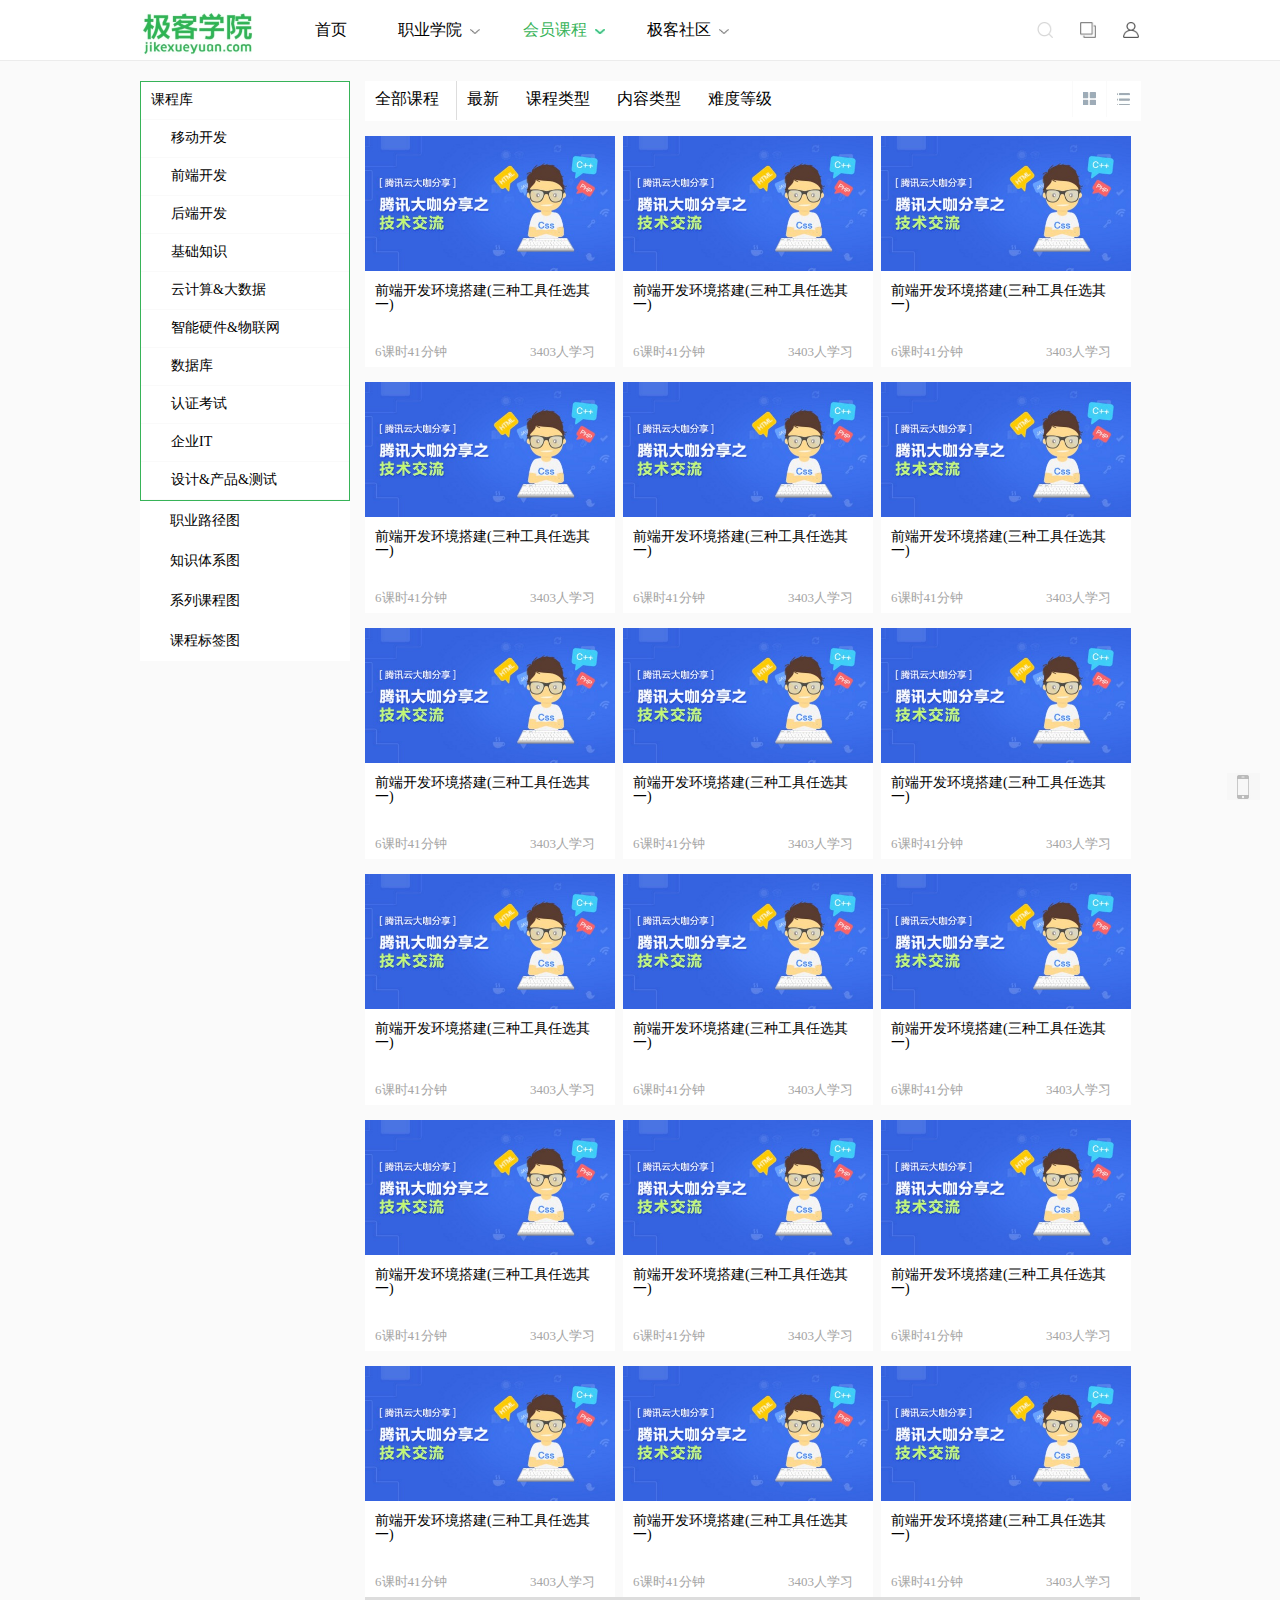
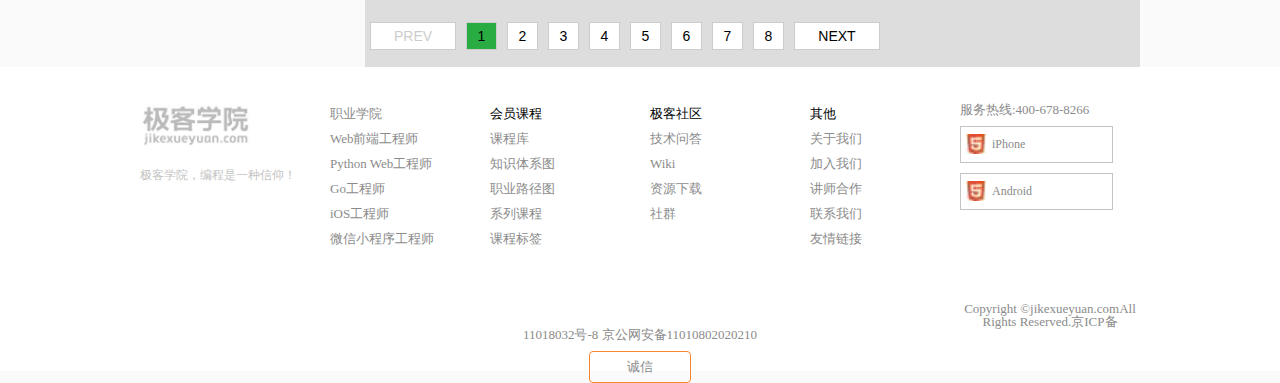
<file: index/index.html>
<!DOCTYPE html>
<html>

<head>
    <meta charset="utf-8" />
    <title>极客学院</title>
    <link rel="stylesheet" type="text/css" href="../style/reset.css">
    <link rel="stylesheet" type="text/css" href="../style/index.css">
    <link rel="stylesheet" type="text/css" href="../paginate/style.css">
    <link rel="stylesheet" type="text/css" href="../style/cypager.min.css">
</head>

<body>
    <div class="navigation">
        <nav class="nav">
            <img class="logo" src="../images/1.png" alt="极客学院">
            <ul class="navTab">
                <li class="tabpull firstShow">
                    <a href="#">首页</a>
                </li>
                <li class="tabpull">
                    <a href="#">职业学院</a>
                    <div class="img"></div>
                    <ul>
                        <li class="pullTitle">前端学院</li>
                        <li class="webli"><a href="http://www.jikexueyuan.com/zhiye/web">Web前端工程师</a></li>
                        <li class="wxli"><a href="http://www.jikexueyuan.com/zhiye/wechatapp">微信小程序工程师</a></li>
                        <li class="pullTitle">后端学院</li>
                        <li class="pwli"><a href="http://www.jikexueyuan.com/zhiye/python">Python Web工程师</a></li>
                        <li class="goli"><a href="http://www.jikexueyuan.com/zhiye/go">Go语言工程师</a></li>
                        <li class="pullTitle">移动学院</li>
                        <li class="adli"><a href="http://www.jikexueyuan.com/zhiye/android">Android工程师</a></li>
                        <li class="iosli"><a href="http://www.jikexueyuan.com/zhiye/ios">iOS工程师</a></li>
                    </ul>
                </li>
                <li class="tabpull">
                    <a class="tabFirst" href="#" style="color: #37B358">会员课程</a>
                    <div class="img first"></div>
                    <ul>
                        <li><a href="#">课程库</a><span>2500+</span></li>
                        <li><a href="http://ke.jikexueyuan.com/zhiye/">职业路径图</a><span>9</span></li>
                        <li><a href="http://www.jikexueyuan.com/path/">知识体系图</a><span>24</span></li>
                        <li><a href="http://ke.jikexueyuan.com/xilie/">系列课程</a><span>101</span></li>
                        <li><a href="http://www.jikexueyuan.com/tag/">课程标签</a><span>4000+</span></li>
                        <li><a href="http://www.jikexueyuan.com/vip/">VIP会员购买</a><span>30/月260/年</span></li>
                    </ul>
                </li>
                <li class="tabpull">
                    <a href="#">极客社区</a>
                    <div class="img"></div>
                    <ul>
                        <li><a href="http://wenda.jikexueyuan.com/">技术问答</a><span>2000+</span></li>
                        <li><a href="http://wiki.jikexueyuan.com/">wiki</a><span>351+</span></li>
                        <li><a href="http://qun.jikexueyuan.com/">社群</a><span>7000+</span></li>
                        <li><a href="http://download.jikexueyuan.com/">资源下载</a><span>3000+</span></li>
                    </ul>
                </li>
                <li class="tabpull search">
                    <a href="#" class="headerSearch">搜索</a>
                    <div class="showSearch">
                        <form action="http://xue.jikexueyuan.com/jiuye">
                            <input type="text" placeholder="搜索课程、问答或wiki" name="word" />
                            <a href="#">Android</a>
                            <a href="#">iOS</a>
                            <a href="#">HTML5</a>
                        </form>
                        <a href="#" class="del">X</a>
                    </div>
                </li>
                <li class="tabpull down">
                    <a href="#" class="downIphone">下载</a>
                    <div class="iphoneDown">
                        下载手机APP
                    </div>
                </li>
                <li class="tabpull login">
                    <a href="#" class="loginUser">登录</a>
                    <div class="userInfor">
                        <ul class="usrdown">
                            <li>学习中心</li>
                            <li>个人主页</li>
                            <li>消息通知</li>
                            <li>账号设置</li>
                            <li>退出登录</li>
                        </ul>
                    </div>
                </li>
            </ul>
        </nav>
    </div>
    <!-- 主体 -->
    <div class="container clearfloat">
        <!-- 左侧导航 -->
        <div class="contentLeft">
            <ul class="upSearch">
                <li class="leftTitle">课程库</li>
                <li class="dL"><a href="#" class="dla">移动开发</a>
                    <div class="courseDetail1">
                        <ul class="bgUl">
                            <li>
                                <h2>应用开发</h2></li>
                            <li>
                                <ul class="detUl">
                                    <li><a href="#">Android</a></li>
                                    <li><span></span></li>
                                    <li><a href="#">iOS</a></li>
                                </ul>
                            </li>
                            <li>
                                <h2>游戏开发</h2></li>
                            <li>
                                <ul class="detUl">
                                    <li><a href="#">Cocos</a></li>
                                    <li><span></span></li>
                                    <li><a href="#">Unity3D</a></li>
                                    <li><span></span></li>
                                    <li><a href="#">SpriteKit 2D</a></li>
                                    <li><span></span></li>
                                    <li><a href="#">Unreal</a></li>
                                </ul>
                            </li>
                            <li>
                                <h2>常用框架</h2></li>
                            <li>
                                <ul class="detUl">
                                    <li><a href="#">Cordova</a></li>
                                    <li><span></span></li>
                                    <li><a href="#">React Native</a></li>
                                </ul>
                            </li>
                        </ul>
                    </div>
                </li>
                <li class="dL"><a href="#" class="dla">前端开发</a>
                    <div class="courseDetail1">
                        <ul class="bgUl">
                            <li>
                                <h2>前端基础</h2></li>
                            <li>
                                <ul class="detUl">
                                    <li><a href="#">HTML</a></li>
                                    <li><span></span></li>
                                    <li><a href="#">CSS</a></li>
                                    <li><span></span></li>
                                    <li><a href="#">JavaScript</a></li>
                                    <li><span></span></li>
                                    <li><a href="#">HTML5</a></li>
                                    <li><span></span></li>
                                    <li><a href="#">CSS3</a></li>
                                    <li><span></span></li>
                                    <li><a href="#">技术前瞻</a></li>
                                </ul>
                            </li>
                            <li>
                                <h2>前端进阶</h2></li>
                            <li>
                                <ul class="detUl">
                                    <li><a href="#">Typescript</a></li>
                                    <li><span></span></li>
                                    <li><a href="#">前端安全</a></li>
                                    <li><span></span></li>
                                    <li><a href="#">项目实战</a></li>
                                </ul>
                            </li>
                            <li>
                                <h2>前端框架</h2></li>
                            <li>
                                <ul class="detUl">
                                    <li><a href="#">jQuery</a></li>
                                    <li><span></span></li>
                                    <li><a href="#">jQuery UI</a></li>
                                    <li><span></span></li>
                                    <li><a href="#">jQuery Mobile</a></li>
                                    <li><span></span></li>
                                    <li><a href="#">Ext JS</a></li>
                                    <li><span></span></li>
                                    <li><a href="#">AngularJS</a></li>
                                    <li><span></span></li>
                                    <li><a href="#">ReactJS</a></li>
                                    <li><span></span></li>
                                    <li><a href="#">Bootstrap</a></li>
                                    <li><span></span></li>
                                    <li><a href="#">React Native</a></li>
                                    <li><span></span></li>
                                    <li><a href="#">Backbone</a></li>
                                    <li><span></span></li>
                                    <li><a href="#">Three.js</a></li>
                                    <li><span></span></li>
                                    <li><a href="#">MooTools</a></li>
                                    <li><span></span></li>
                                    <li><a href="#">Compass</a></li>
                                </ul>
                            </li>
                            <li>
                                <h2>HTML5游戏</h2></li>
                            <li>
                                <ul class="detUl">
                                    <li><a href="#">Canvas</a></li>
                                    <li><span></span></li>
                                    <li><a href="#">SVG</a></li>
                                    <li><span></span></li>
                                    <li><a href="#">WebGL</a></li>
                                    <li><span></span></li>
                                    <li><a href="#">Cocos2d-js</a></li>
                                    <li><span></span></li>
                                    <li><a href="#">CreateJS</a></li>
                                    <li><span></span></li>
                                    <li><a href="#">Flash</a></li>
                                    <li><span></span></li>
                                    <li><a href="#">Unreal</a></li>
                                    <li><span></span></li>
                                    <li><a href="#">Egret</a></li>
                                    <li><span></span></li>
                                    <li><a href="#">Phaser</a></li>
                                </ul>
                            </li>
                        </ul>
                    </div>
                </li>
                <li class="dL"><a href="#" class="dla">后端开发</a>
                    <div class="courseDetail1">
                        <ul class="bgUl">
                            <li>
                                <h2>Python</h2></li>
                            <li>
                                <ul class="detUl">
                                    <li><a href="#">Python基础</a></li>
                                    <li><span></span></li>
                                    <li><a href="#">web2py</a></li>
                                    <li><span></span></li>
                                    <li><a href="#">Django</a></li>
                                    <li><span></span></li>
                                    <li><a href="#">Flask</a></li>
                                    <li><span></span></li>
                                    <li><a href="#">GUI</a></li>
                                    <li><span></span></li>
                                    <li><a href="#">数据挖掘与分析</a></li>
                                </ul>
                            </li>
                            <li>
                                <h2>PHP</h2></li>
                            <li>
                                <ul class="detUl">
                                    <li><a href="#">PHP基础</a></li>
                                    <li><span></span></li>
                                    <li><a href="#">YII</a></li>
                                    <li><span></span></li>
                                    <li><a href="#">ThinkPHP</a></li>
                                    <li><span></span></li>
                                    <li><a href="#">Laravel</a></li>
                                    <li><span></span></li>
                                    <li><a href="#">WordPress</a></li>
                                    <li><span></span></li>
                                    <li><a href="#">Phalcon</a></li>
                                    <li><span></span></li>
                                    <li><a href="#">Apache</a></li>
                                    <li><span></span></li>
                                    <li><a href="#">Facebook Hack</a></li>
                                </ul>
                            </li>
                            <li>
                                <h2>Node.js</h2></li>
                            <li>
                                <ul class="detUl">
                                    <li><a href="#">Node.js基础</a></li>
                                    <li><span></span></li>
                                    <li><a href="#">express</a></li>
                                    <li><span></span></li>
                                    <li><a href="#">Meteor</a></li>
                                    <li><span></span></li>
                                    <li><a href="#">Hexo</a></li>
                                </ul>
                            </li>
                            <li>
                                <h2>ASP.NET</h2></li>
                            <li>
                                <ul class="detUl">
                                    <li><a href="#">C#</a></li>
                                    <li><span></span></li>
                                    <li><a href="#">ASP.NET MVC</a></li>
                                    <li><span></span></li>
                                    <li><a href="#">Entity Framework</a></li>
                                    <li><span></span></li>
                                    <li><a href="#">WPF</a></li>
                                </ul>
                            </li>
                            <li>
                                <h2>J2EE</h2></li>
                            <li>
                                <ul class="detUl">
                                    <li><a href="#">JSP</a></li>
                                    <li><span></span></li>
                                    <li><a href="#">Maven</a></li>
                                    <li><span></span></li>
                                    <li><a href="#">Spring</a></li>
                                    <li><span></span></li>
                                    <li><a href="#">SpringMVC</a></li>
                                    <li><span></span></li>
                                    <li><a href="#">Struts2</a></li>
                                    <li><span></span></li>
                                    <li><a href="#">MyBatis</a></li>
                                    <li><span></span></li>
                                    <li><a href="#">Hibernate</a></li>
                                    <li><span></span></li>
                                    <li><a href="#">Lucene</a></li>
                                    <li><span></span></li>
                                    <li><a href="#">常用框架</a></li>
                                    <li><span></span></li>
                                    <li><a href="#">项目实战</a></li>
                                </ul>
                            </li>
                            <li>
                                <h2>Ruby</h2></li>
                            <li>
                                <ul class="detUl">
                                    <li><a href="#">Ruby基础</a></li>
                                    <li><span></span></li>
                                    <li><a href="#">Ruby on Rails</a></li>
                                    <li><span></span></li>
                                    <li><a href="#">Grape</a></li>
                                    <li><span></span></li>
                                    <li><a href="#">Ruby进阶</a></li>
                                    <li><span></span></li>
                                    <li><a href="#">RubyMine</a></li>
                                </ul>
                            </li>
                            <li>
                                <h2>Go</h2></li>
                            <li>
                                <ul class="detUl">
                                    <li><a href="#">Go基础</a></li>
                                    <li><span></span></li>
                                    <li><a href="#">Revel</a></li>
                                    <li><span></span></li>
                                    <li><a href="#">beego</a></li>
                                </ul>
                            </li>
                            <li>
                                <h2>Erlang</h2></li>
                            <li>
                                <ul class="detUl">
                                    <li><a href="#">Erlang基础</a></li>
                                </ul>
                            </li>
                        </ul>
                    </div>
                </li>
                <li class="dL"><a href="#" class="dla">基础知识</a>
                    <div class="courseDetail1">
                        <ul class="bgUl">
                            <li>
                                <h2>基础语言</h2></li>
                            <li>
                                <ul class="detUl">
                                    <li><a href="#">C</a></li>
                                    <li><span></span></li>
                                    <li><a href="#">C++</a></li>
                                    <li><span></span></li>
                                    <li><a href="#">Objective-C</a></li>
                                    <li><span></span></li>
                                    <li><a href="#">Swift</a></li>
                                    <li><span></span></li>
                                    <li><a href="#">C#</a></li>
                                    <li><span></span></li>
                                    <li><a href="#">Java</a></li>
                                    <li><span></span></li>
                                    <li><a href="#">Perl</a></li>
                                    <li><span></span></li>
                                    <li><a href="#">Shell</a></li>
                                    <li><span></span></li>
                                    <li><a href="#">Qt</a></li>
                                    <li><span></span></li>
                                    <li><a href="#">Scala</a></li>
                                </ul>
                            </li>
                            <li>
                                <h2>计算机基础</h2></li>
                            <li>
                                <ul class="detUl">
                                    <li><a href="#">计算机组成原理</a></li>
                                    <li><span></span></li>
                                    <li><a href="#">网络工程</a></li>
                                    <li><span></span></li>
                                    <li><a href="#">Word</a></li>
                                    <li><span></span></li>
                                    <li><a href="#">Excel</a></li>
                                    <li><span></span></li>
                                    <li><a href="#">PowerPoint</a></li>
                                </ul>
                            </li>
                            <li>
                                <h2>开发工具</h2></li>
                            <li>
                                <ul class="detUl">
                                    <li><a href="#">Git/Github</a></li>
                                    <li><span></span></li>
                                    <li><a href="#">SVN</a></li>
                                    <li><span></span></li>
                                    <li><a href="#">VI</a></li>
                                </ul>
                            </li>
                            <li>
                                <h2>开放标准</h2></li>
                            <li>
                                <ul class="detUl">
                                    <li><a href="#">OpenCL</a></li>
                                    <li><span></span></li>
                                    <li><a href="#">Open XML</a></li>
                                    <li><span></span></li>
                                    <li><a href="#">OpenGL/GLES</a></li>
                                </ul>
                            </li>
                        </ul>
                    </div>
                </li>
                <li class="dL"><a href="#" class="dla">云计算&大数据</a>
                    <div class="courseDetail1">
                        <ul class="bgUl">
                            <li>
                                <h2>云计算</h2></li>
                            <li>
                                <ul class="detUl">
                                    <li><a href="#">OpenStack</a></li>
                                    <li><span></span></li>
                                    <li><a href="#">Docker</a></li>
                                    <li><span></span></li>
                                    <li><a href="#">CloudStack</a></li>
                                    <li><span></span></li>
                                    <li><a href="#">Windows Azure</a></li>
                                    <li><span></span></li>
                                    <li><a href="#">IaaS</a></li>
                                </ul>
                            </li>
                            <li>
                                <h2>大数据</h2></li>
                            <li>
                                <ul class="detUl">
                                    <li><a href="#">Hadoop</a></li>
                                    <li><span></span></li>
                                    <li><a href="#">Storm</a></li>
                                    <li><span></span></li>
                                    <li><a href="#">Hive</a></li>
                                    <li><span></span></li>
                                    <li><a href="#">Flume</a></li>
                                    <li><span></span></li>
                                    <li><a href="#">Kafka</a></li>
                                    <li><span></span></li>
                                    <li><a href="#">Zookeeper</a></li>
                                    <li><span></span></li>
                                    <li><a href="#">Hbase</a></li>
                                    <li><span></span></li>
                                    <li><a href="#">Spark</a></li>
                                    <li><span></span></li>
                                    <li><a href="#">信息检索</a></li>
                                    <li><span></span></li>
                                    <li><a href="#">数据分析</a></li>
                                </ul>
                            </li>
                            <li>
                                <h2>虚拟化</h2></li>
                            <li>
                                <ul class="detUl">
                                    <li><a href="#">VMware</a></li>
                                </ul>
                            </li>
                            <li>
                                <h2>云平台</h2></li>
                            <li>
                                <ul class="detUl">
                                    <li><a href="#">腾讯云</a></li>
                                </ul>
                            </li>
                        </ul>
                    </div>
                </li>
                <li class="dL"><a href="#" class="dla">智能硬件&物联网</a>
                    <div class="courseDetail1">
                        <ul class="bgUl">
                            <li>
                                <h2>硬件架构</h2></li>
                            <li>
                                <ul class="detUl">
                                    <li><a href="#">C51</a></li>
                                    <li><span></span></li>
                                    <li><a href="#">ARM</a></li>
                                    <li><span></span></li>
                                    <li><a href="#">Keil</a></li>
                                    <li><span></span></li>
                                    <li><a href="#">Cotex-M</a></li>
                                    <li><span></span></li>
                                    <li><a href="#">Cortex-A</a></li>
                                    <li><span></span></li>
                                    <li><a href="#">AVR</a></li>
                                </ul>
                            </li>
                            <li>
                                <h2>物联网操作系统</h2></li>
                            <li>
                                <ul class="detUl">
                                    <li><a href="#">RTOS</a></li>
                                    <li><span></span></li>
                                    <li><a href="#">Android Wear</a></li>
                                    <li><span></span></li>
                                    <li><a href="#">Apple Watchkit</a></li>
                                </ul>
                            </li>
                            <li>
                                <h2>开源硬件平台</h2></li>
                            <li>
                                <ul class="detUl">
                                    <li><a href="#">Arduino</a></li>
                                    <li><span></span></li>
                                    <li><a href="#">树莓派</a></li>
                                    <li><span></span></li>
                                    <li><a href="#">mbed</a></li>
                                    <li><span></span></li>
                                    <li><a href="#">GoKit</a></li>
                                    <li><span></span></li>
                                    <li><a href="#">LeMaker Guitar</a></li>
                                </ul>
                            </li>
                            <li>
                                <h2>通信连接技术</h2></li>
                            <li>
                                <ul class="detUl">
                                    <li><a href="#">无线WiFi</a></li>
                                    <li><span></span></li>
                                    <li><a href="#">移动通信</a></li>
                                    <li><span></span></li>
                                    <li><a href="#">蓝牙</a></li>
                                    <li><span></span></li>
                                    <li><a href="#">NFC</a></li>
                                </ul>
                            </li>
                            <li>
                                <h2>信息感知处理技术</h2></li>
                            <li>
                                <ul class="detUl">
                                    <li><a href="#">传感器</a></li>
                                    <li><span></span></li>
                                    <li><a href="#">数据挖掘</a></li>
                                </ul>
                            </li>
                            <li>
                                <h2>人机交互技术</h2></li>
                            <li>
                                <ul class="detUl">
                                    <li><a href="#">语音识别</a></li>
                                    <li><span></span></li>
                                    <li><a href="#">人脸识别</a></li>
                                    <li><span></span></li>
                                    <li><a href="#">手势识别</a></li>
                                </ul>
                            </li>
                        </ul>
                    </div>
                </li>
                <li class="dL"><a href="#" class="dla">数据库</a>
                    <div class="courseDetail1">
                        <ul class="bgUl">
                            <li>
                                <h2>SQL</h2></li>
                            <li>
                                <ul class="detUl">
                                    <li><a href="#">MySQL</a></li>
                                    <li><span></span></li>
                                    <li><a href="#">SQL Server</a></li>
                                    <li><span></span></li>
                                    <li><a href="#">Oracle</a></li>
                                    <li><span></span></li>
                                    <li><a href="#">SQLite</a></li>
                                    <li><span></span></li>
                                    <li><a href="#">PostgreSQL</a></li>
                                    <li><span></span></li>
                                    <li><a href="#">DB2</a></li>
                                </ul>
                            </li>
                            <li>
                                <h2>NoSQL</h2></li>
                            <li>
                                <ul class="detUl">
                                    <li><a href="#">Cassandra</a></li>
                                    <li><span></span></li>
                                    <li><a href="#">Redis</a></li>
                                    <li><span></span></li>
                                    <li><a href="#">MongoDB</a></li>
                                </ul>
                            </li>
                        </ul>
                    </div>
                </li>
                <li class="dL"><a href="#" class="dla">认证考试</a>
                    <div class="courseDetail1">
                        <ul class="bgUl">
                            <li>
                                <h2>计算机等级考试</h2></li>
                            <li>
                                <ul class="detUl">
                                    <li><a href="#">一级</a></li>
                                    <li><span></span></li>
                                    <li><a href="#">二级C</a></li>
                                    <li><span></span></li>
                                    <li><a href="#">二级Java</a></li>
                                    <li><span></span></li>
                                    <li><a href="#">二级C++</a></li>
                                    <li><span></span></li>
                                    <li><a href="#">网络工程师</a></li>
                                    <li><span></span></li>
                                    <li><a href="#">数据库工程师</a></li>
                                    <li><span></span></li>
                                    <li><a href="#">信息安全工程师</a></li>
                                </ul>
                            </li>
                            <li>
                                <h2>企业认证</h2></li>
                            <li>
                                <ul class="detUl">
                                    <li><a href="#">思科认证</a></li>
                                    <li><span></span></li>
                                    <li><a href="#">Oracle认证</a></li>
                                    <li><span></span></li>
                                    <li><a href="#">Linux认证</a></li>
                                    <li><span></span></li>
                                    <li><a href="#">ARM认证</a></li>
                                </ul>
                            </li>
                        </ul>
                    </div>
                </li>
                <li class="dL"><a href="#" class="dla">企业IT</a>
                    <div class="courseDetail1">
                        <ul class="bgUl">
                            <li>
                                <h2>运维管理</h2></li>
                            <li>
                                <ul class="detUl">
                                    <li><a href="#">Shell</a></li>
                                    <li><span></span></li>
                                    <li><a href="#">自动化运维</a></li>
                                    <li><span></span></li>
                                    <li><a href="#">Nginx</a></li>
                                    <li><span></span></li>
                                    <li><a href="#">Apache</a></li>
                                    <li><span></span></li>
                                    <li><a href="#">运维监控</a></li>
                                </ul>
                            </li>
                            <li>
                                <h2>商业智能</h2></li>
                            <li>
                                <ul class="detUl">
                                    <li><a href="#">FileMaker</a></li>
                                </ul>
                            </li>
                            <li>
                                <h2>操作系统</h2></li>
                            <li>
                                <ul class="detUl">
                                    <li><a href="#">Linux</a></li>
                                    <li><span></span></li>
                                    <li><a href="#">Windows</a></li>
                                    <li><span></span></li>
                                    <li><a href="#">Mac OS</a></li>
                                </ul>
                            </li>
                            <li>
                                <h2>企业服务</h2></li>
                            <li>
                                <ul class="detUl">
                                    <li><a href="#">B2C</a></li>
                                </ul>
                            </li>
                        </ul>
                    </div>
                </li>
                <li class="dL"><a href="#" class="dla">设计&产品&测试</a>
                    <div class="courseDetail1">
                        <ul class="bgUl">
                            <li>
                                <h2>设计基础</h2></li>
                            <li>
                                <ul class="detUl">
                                    <li><a href="#">Photoshop</a></li>
                                    <li><span></span></li>
                                    <li><a href="#">Flash</a></li>
                                    <li><span></span></li>
                                    <li><a href="#">Illustrator</a></li>
                                    <li><span></span></li>
                                    <li><a href="#">Sketch</a></li>
                                </ul>
                            </li>
                            <li>
                                <h2>游戏设计</h2></li>
                            <li>
                                <ul class="detUl">
                                    <li><a href="#">界面设计</a></li>
                                    <li><span></span></li>
                                    <li><a href="#">角色设计</a></li>
                                </ul>
                            </li>
                            <li>
                                <h2>产品经理</h2></li>
                            <li>
                                <ul class="detUl">
                                    <li><a href="#">需求分析</a></li>
                                    <li><span></span></li>
                                    <li><a href="#">Axure</a></li>
                                    <li><span></span></li>
                                    <li><a href="#">项目实战</a></li>
                                </ul>
                            </li>
                            <li>
                                <h2>视觉设计</h2></li>
                            <li>
                                <ul class="detUl">
                                    <li><a href="#">应用UI设计</a></li>
                                    <li><span></span></li>
                                    <li><a href="#">网页UI设计</a></li>
                                    <li><span></span></li>
                                    <li><a href="#">设计理论</a></li>
                                    <li><span></span></li>
                                    <li><a href="#">图形设计</a></li>
                                </ul>
                            </li>
                            <li>
                                <h2>测试工具</h2></li>
                            <li>
                                <ul class="detUl">
                                    <li><a href="#">自动化测试</a></li>
                                </ul>
                            </li>
                        </ul>
                    </div>
                </li>
            </ul>
            <ul class="downSearch">
                <li><a href="#">职业路径图<span>查看全部</span></a></li>
                <li><a href="#">知识体系图<span>查看全部</span></a></li>
                <li><a href="#">系列课程图<span>查看全部</span></a></li>
                <li><a href="#">课程标签图<span>查看全部</span></a></li>
            </ul>
            <div id="courseDetail">
                <div id="realContent">
                </div>
            </div>
        </div>
        <!-- 右侧展示 -->
        <div class="contentReight">
            <!-- 右侧头部分类 -->
            <div class="conteentReightHeader">
                <ul class="RheaderUl">
                    <li class="allClass">全部课程</li>
                    <li class="RhPullDown">
                        <a href="#">最新</a>
                        <ul class="zuiNew">
                            <li class="zuixin"><a href="#">最新</a></li>
                            <li class="zuihot"><a href="#">最热</a></li>
                        </ul>
                    </li>
                    <li class="RhPullDown">
                        <a href="#">课程类型</a>
                        <ul class="courseTypeul">
                            <li><a href="#">VIP</a></li>
                            <li><a href="#">免费</a></li>
                            <li><a href="#">认证专享</a></li>
                            <li><a href="#">全部</a></li>
                        </ul>
                    </li>
                    <li class="RhPullDown">
                        <a href="#">内容类型</a>
                        <ul class="contentTypeUl">
                            <li><a href="#">知识精讲</a></li>
                            <li><a href="#">项目实战</a></li>
                            <li><a href="#">全部</a></li>
                        </ul>
                    </li>
                    <li class="RhPullDown">
                        <a href="#">难度等级</a>
                        <ul class="lastUlpw">
                            <li><a href="#">初级</a></li>
                            <li><a href="#">中级</a></li>
                            <li><a href="#">高级</a></li>
                            <li><a href="#">全部</a></li>
                        </ul>
                    </li>
                    <li class="changeDouble">
                        <span>多列</span>
                    </li>
                    <li class="changeSignal">
                        <span>单列</span>
                    </li>
                </ul>
                <div class="clear"></div>
            </div>
            <!-- 主题展示部分 -->
            <div id="contentBodyshow">
                <div id="contentBodyReal">
                </div>
            </div>
            <div class="pageShow">
                <div id="pagerArea" unselectable="on" onselectstart="return false;" style="-moz-user-select:none;">
                    <ul class="pager" id="cy_pager">
                        <li class="pg-prev" id="prev">上一页</li>
                        <li page="1" class="pg-showpage">1</li>
                        <li page="2" class="pg-showpage">2</li>
                        <li page="3" class="pg-showpage">3</li>
                        <li page="4" class="pg-showpage">4</li>
                        <li page="5" class="pg-showpage">5</li>
                        <li page="6" class="pg-showpage">6</li>
                        <li page="7" class="pg-showpage">7</li>
                        <li page="8" class="pg-showpage">8</li>
                        <li page="9" class="pg-showpage">9</li>
                        <li page="pg-next" id="next">下一页</li>
                    </ul>
                </div>
            </div>
        </div>
        <div class="fixdiv">
            <div class="backTop"></div>
            <div class="phone">
                <div class="download">
                </div>
            </div>
        </div>
    </div>
    <div class="footer">
        <div class="Innerfooter">
            <div class="footerLink">
                <div class="footerLogo">
                    <img src="../images/footer1.jpg" alt="极客学院" />
                    <p>极客学院，编程是一种信仰！</p>
                </div>
                <div class="footchoose">
                    <ul class="footProfession">
                        <li>职业学院</li>
                        <li><a href="http://www.jikexueyuan.com/zhiye/web">Web前端工程师</a></li>
                        <li><a href="http://www.jikexueyuan.com/zhiye/python">Python Web工程师</a></li>
                        <li><a href="http://www.jikexueyuan.com/zhiye/go">Go工程师</a></li>
                        <li><a href="http://www.jikexueyuan.com/zhiye/ios">iOS工程师</a></li>
                        <li><a href="http://www.jikexueyuan.com/zhiye/wechatapp">微信小程序工程师</a></li>
                    </ul>
                    <ul class="footVipCourse">
                        <li>会员课程</li>
                        <li><a href="http://www.jikexueyuan.com/course/">课程库</a></li>
                        <li><a href="http://www.jikexueyuan.com/path/">知识体系图</a></li>
                        <li><a href="http://ke.jikexueyuan.com/zhiye/">职业路径图</a></li>
                        <li><a href="http://ke.jikexueyuan.com/xilie/">系列课程</a></li>
                        <li><a href="http://www.jikexueyuan.com/tag/">课程标签</a></li>
                    </ul>
                    <ul class="footCommunity">
                        <li>极客社区</li>
                        <li><a href="http://wenda.jikexueyuan.com/">技术问答</a></li>
                        <li><a href="http://wiki.jikexueyuan.com/">Wiki</a></li>
                        <li><a href="http://download.jikexueyuan.com/">资源下载</a></li>
                        <li><a href="http://qun.jikexueyuan.com/">社群</a></li>
                    </ul>
                    <ul class="footOther">
                        <li>其他</li>
                        <li><a href="http://help.jikexueyuan.com/">关于我们</a></li>
                        <li><a href="http://help.jikexueyuan.com/join.html">加入我们</a></li>
                        <li><a href="http://j.jikexueyuan.com/evangelist/apply">讲师合作</a></li>
                        <li><a href="http://help.jikexueyuan.com/contact.html">联系我们</a></li>
                        <li><a href="http://www.jikexueyuan.com/friendlink.html">友情链接</a></li>
                    </ul>
                </div>
                <div class="footerPhone">
                    <p>服务热线:400-678-8266</p>
                    <ul>
                        <li>iPhone</li>
                        <li>Android</li>
                    </ul>
                </div>
            </div>
            <div class="footerCopyRight">
                <p class="footerCpoy">Copyright&nbsp;&copy;<a href="http://www.jikexueyuan.com/">jikexueyuan.com</a>All Rights Reserved.京ICP备11018032号-8&nbsp;京公网安备11010802020210</p>
                <p class="footerintegrity"><a href="https://credit.cecdc.com/CX20160908025320080267.html">诚信</a></p>
            </div>
        </div>
    </div>
    <script type="text/javascript" src="../js/jquery.min.js"></script>
    <script type="text/javascript" src="../paginate/jquery.paginate.js"></script>
    <script type="text/javascript" src="../js/cypager.min.js"></script>
    <script type="text/javascript" src="../js/index.js"></script>
    <script type="text/javascript">
    $(function() {
        $("#pagerArea").cypager({
            pg_size: 10,
            pg_nav_count: 8,
            pg_total_count: 194,
            pg_call_fun: function(count) {

                // $("#console").html("正在加载第（"+count+")页的数据，请稍后。。。");
                window.location.reload();
            }
        })
    })
    </script>
</body>

</html>
</file>
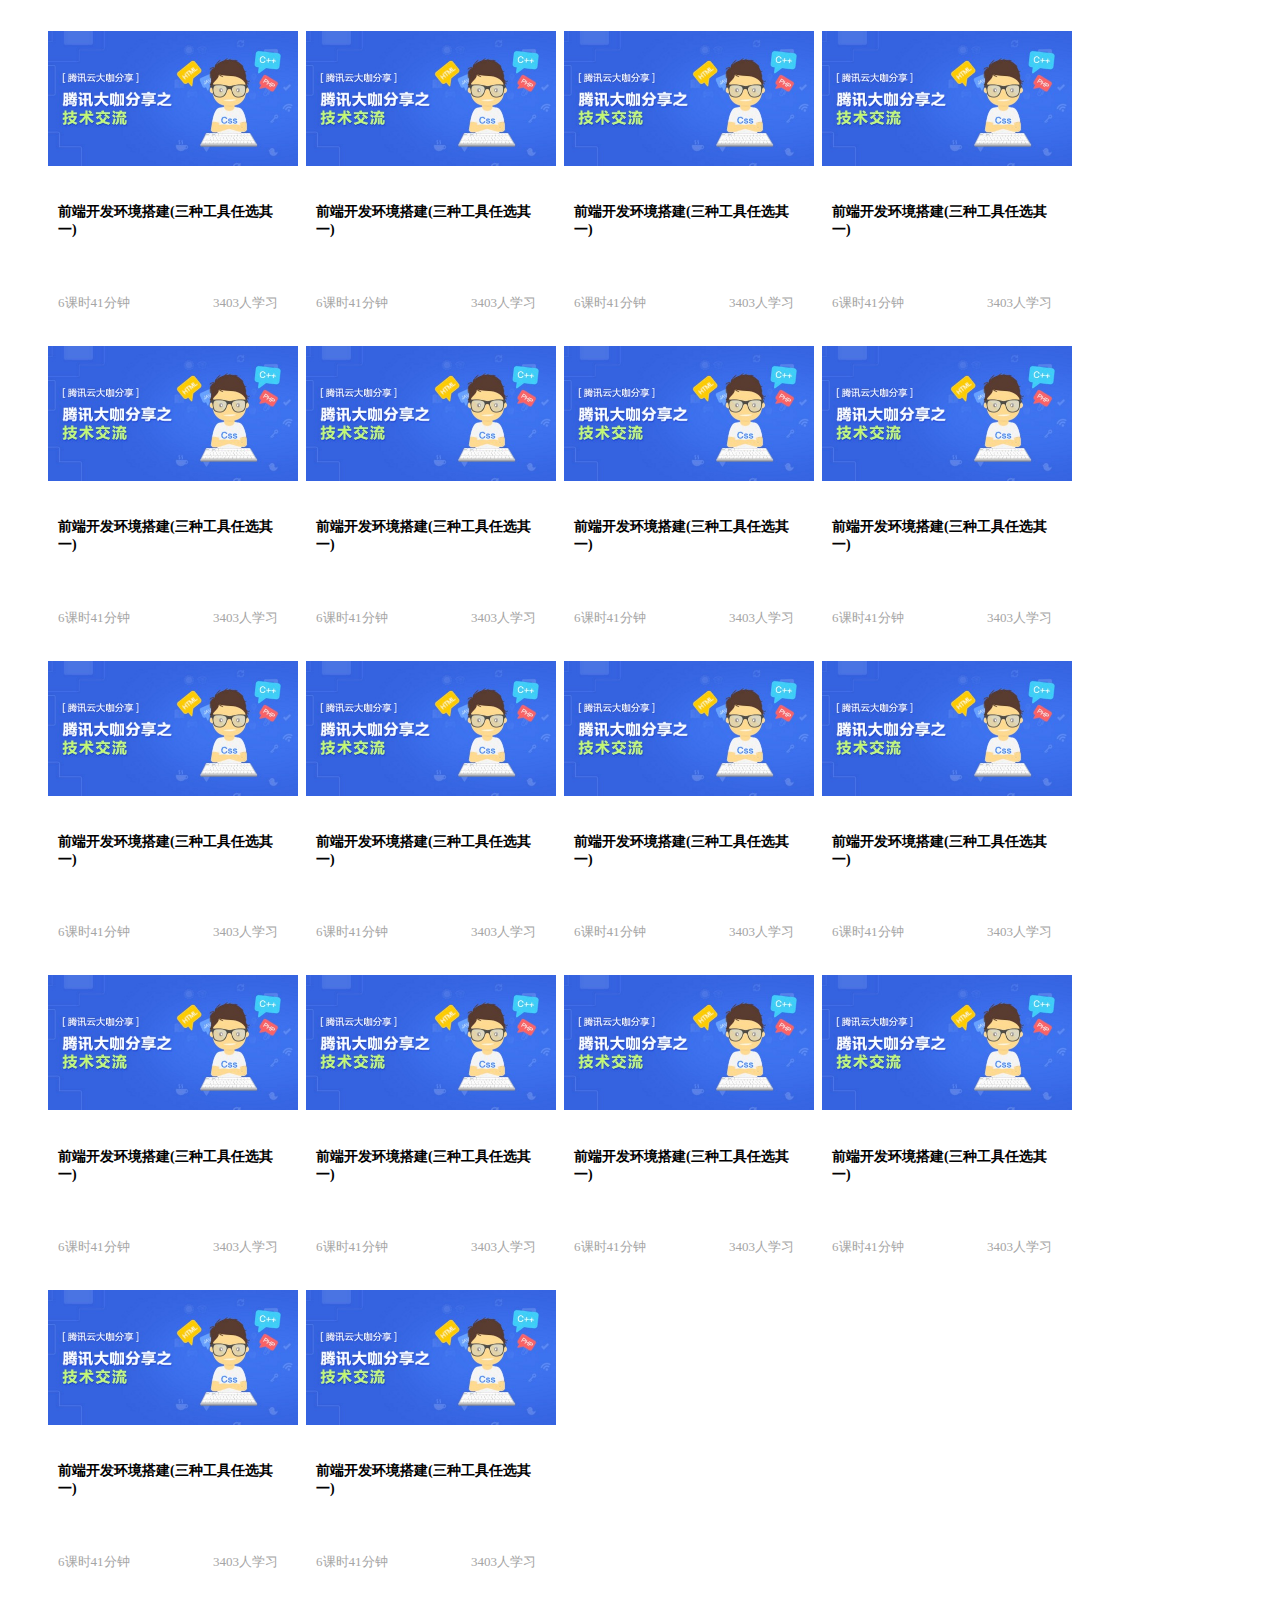
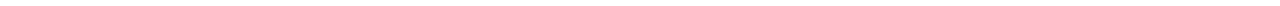
<file: index/body1.html>
<!DOCTYPE html>
<html>

<head>
    <meta charset="utf-8" />
    <title></title>
    <link rel="stylesheet" type="text/css" href="../style/body1.css">
    <script type="text/javascript" src="../js/body1.js"></script>
</head>

<body>
    <ul class="allCourse clearFloat">
        <li class="courseLi">
            <div class="intrDiv">
                <a href="http://www.jikexueyuan.com/course/3173.html"><img src="../images/course.png" alt="前端开发环境搭建"></a>
                <h5 class="courseTitle">前端开发环境搭建(三种工具任选其一)</h5>
                <div class="showdetail">
                    <p class="courseIntr">本课程介绍常用前端开发工具Sublime Text / Dreamweaver / WebStorm 的安装与使用技巧</p>
                    <p class="courseTime">
                        <span>6课时41分钟</span>
                        <span class="studyNumber">3403人学习</span>
                    </p>
                    <p class="courseType">
                        <span>初级</span>
                        <span class="videoSign">|||</span>
                    </p>
                </div>
                <div class="normalDiv">
                    <p class="courseTime">
                        <span>6课时41分钟</span>
                        <span class="studyNumber">3403人学习</span>
                    </p>
                </div>
            </div>
        </li>
        <li class="courseLi">
            <div class="intrDiv">
                 <a href="http://www.jikexueyuan.com/course/3173.html"><img src="../images/course.png" alt="前端开发环境搭建"></a>
                <h5 class="courseTitle">前端开发环境搭建(三种工具任选其一)</h5>
                <div class="showdetail">
                    <p class="courseIntr">本课程介绍常用前端开发工具Sublime Text / Dreamweaver / WebStorm 的安装与使用技巧</p>
                    <p class="courseTime">
                        <span>6课时41分钟</span>
                        <span class="studyNumber">3403人学习</span>
                    </p>
                    <p class="courseType">
                        <span>初级</span>
                        <span class="videoSign">|||</span>
                    </p>
                </div>
                <div class="normalDiv">
                    <p class="courseTime">
                        <span>6课时41分钟</span>
                        <span class="studyNumber">3403人学习</span>
                    </p>
                </div>
            </div>
        </li>
        <li class="courseLi">
            <div class="intrDiv">
                <a href="http://www.jikexueyuan.com/course/3173.html"><img src="../images/course.png" alt="前端开发环境搭建"></a>
                <h5 class="courseTitle">前端开发环境搭建(三种工具任选其一)</h5>
                <div class="showdetail">
                    <p class="courseIntr">本课程介绍常用前端开发工具Sublime Text / Dreamweaver / WebStorm 的安装与使用技巧</p>
                    <p class="courseTime">
                        <span>6课时41分钟</span>
                        <span class="studyNumber">3403人学习</span>
                    </p>
                    <p class="courseType">
                        <span>初级</span>
                        <span class="videoSign">|||</span>
                    </p>
                </div>
                <div class="normalDiv">
                    <p class="courseTime">
                        <span>6课时41分钟</span>
                        <span class="studyNumber">3403人学习</span>
                    </p>
                </div>
            </div>
        </li>
        <li class="courseLi">
            <div class="intrDiv">
                 <a href="http://www.jikexueyuan.com/course/3173.html"><img src="../images/course.png" alt="前端开发环境搭建"></a>
                <h5 class="courseTitle">前端开发环境搭建(三种工具任选其一)</h5>
                <div class="showdetail">
                    <p class="courseIntr">本课程介绍常用前端开发工具Sublime Text / Dreamweaver / WebStorm 的安装与使用技巧</p>
                    <p class="courseTime">
                        <span>6课时41分钟</span>
                        <span class="studyNumber">3403人学习</span>
                    </p>
                    <p class="courseType">
                        <span>初级</span>
                        <span class="videoSign">|||</span>
                    </p>
                </div>
                <div class="normalDiv">
                    <p class="courseTime">
                        <span>6课时41分钟</span>
                        <span class="studyNumber">3403人学习</span>
                    </p>
                </div>
            </div>
        </li>
        <li class="courseLi">
            <div class="intrDiv">
                 <a href="http://www.jikexueyuan.com/course/3173.html"><img src="../images/course.png" alt="前端开发环境搭建"></a>
                <h5 class="courseTitle">前端开发环境搭建(三种工具任选其一)</h5>
                <div class="showdetail">
                    <p class="courseIntr">本课程介绍常用前端开发工具Sublime Text / Dreamweaver / WebStorm 的安装与使用技巧</p>
                    <p class="courseTime">
                        <span>6课时41分钟</span>
                        <span class="studyNumber">3403人学习</span>
                    </p>
                    <p class="courseType">
                        <span>初级</span>
                        <span class="videoSign">|||</span>
                    </p>
                </div>
                <div class="normalDiv">
                    <p class="courseTime">
                        <span>6课时41分钟</span>
                        <span class="studyNumber">3403人学习</span>
                    </p>
                </div>
            </div>
        </li>
        <li class="courseLi">
            <div class="intrDiv">
                 <a href="http://www.jikexueyuan.com/course/3173.html"><img src="../images/course.png" alt="前端开发环境搭建"></a>
                <h5 class="courseTitle">前端开发环境搭建(三种工具任选其一)</h5>
                <div class="showdetail">
                    <p class="courseIntr">本课程介绍常用前端开发工具Sublime Text / Dreamweaver / WebStorm 的安装与使用技巧</p>
                    <p class="courseTime">
                        <span>6课时41分钟</span>
                        <span class="studyNumber">3403人学习</span>
                    </p>
                    <p class="courseType">
                        <span>初级</span>
                        <span class="videoSign">|||</span>
                    </p>
                </div>
                <div class="normalDiv">
                    <p class="courseTime">
                        <span>6课时41分钟</span>
                        <span class="studyNumber">3403人学习</span>
                    </p>
                </div>
            </div>
        </li>
        <li class="courseLi">
            <div class="intrDiv">
                 <a href="http://www.jikexueyuan.com/course/3173.html"><img src="../images/course.png" alt="前端开发环境搭建"></a>
                <h5 class="courseTitle">前端开发环境搭建(三种工具任选其一)</h5>
                <div class="showdetail">
                    <p class="courseIntr">本课程介绍常用前端开发工具Sublime Text / Dreamweaver / WebStorm 的安装与使用技巧</p>
                    <p class="courseTime">
                        <span>6课时41分钟</span>
                        <span class="studyNumber">3403人学习</span>
                    </p>
                    <p class="courseType">
                        <span>初级</span>
                        <span class="videoSign">|||</span>
                    </p>
                </div>
                <div class="normalDiv">
                    <p class="courseTime">
                        <span>6课时41分钟</span>
                        <span class="studyNumber">3403人学习</span>
                    </p>
                </div>
            </div>
        </li>
        <li class="courseLi">
            <div class="intrDiv">
                 <a href="http://www.jikexueyuan.com/course/3173.html"><img src="../images/course.png" alt="前端开发环境搭建"></a>
                <h5 class="courseTitle">前端开发环境搭建(三种工具任选其一)</h5>
                <div class="showdetail">
                    <p class="courseIntr">本课程介绍常用前端开发工具Sublime Text / Dreamweaver / WebStorm 的安装与使用技巧</p>
                    <p class="courseTime">
                        <span>6课时41分钟</span>
                        <span class="studyNumber">3403人学习</span>
                    </p>
                    <p class="courseType">
                        <span>初级</span>
                        <span class="videoSign">|||</span>
                    </p>
                </div>
                <div class="normalDiv">
                    <p class="courseTime">
                        <span>6课时41分钟</span>
                        <span class="studyNumber">3403人学习</span>
                    </p>
                </div>
            </div>
        </li>
        <li class="courseLi">
            <div class="intrDiv">
                 <a href="http://www.jikexueyuan.com/course/3173.html"><img src="../images/course.png" alt="前端开发环境搭建"></a>
                <h5 class="courseTitle">前端开发环境搭建(三种工具任选其一)</h5>
                <div class="showdetail">
                    <p class="courseIntr">本课程介绍常用前端开发工具Sublime Text / Dreamweaver / WebStorm 的安装与使用技巧</p>
                    <p class="courseTime">
                        <span>6课时41分钟</span>
                        <span class="studyNumber">3403人学习</span>
                    </p>
                    <p class="courseType">
                        <span>初级</span>
                        <span class="videoSign">|||</span>
                    </p>
                </div>
                <div class="normalDiv">
                    <p class="courseTime">
                        <span>6课时41分钟</span>
                        <span class="studyNumber">3403人学习</span>
                    </p>
                </div>
            </div>
        </li>
        <li class="courseLi">
            <div class="intrDiv">
                 <a href="http://www.jikexueyuan.com/course/3173.html"><img src="../images/course.png" alt="前端开发环境搭建"></a>
                <h5 class="courseTitle">前端开发环境搭建(三种工具任选其一)</h5>
                <div class="showdetail">
                    <p class="courseIntr">本课程介绍常用前端开发工具Sublime Text / Dreamweaver / WebStorm 的安装与使用技巧</p>
                    <p class="courseTime">
                        <span>6课时41分钟</span>
                        <span class="studyNumber">3403人学习</span>
                    </p>
                    <p class="courseType">
                        <span>初级</span>
                        <span class="videoSign">|||</span>
                    </p>
                </div>
                <div class="normalDiv">
                    <p class="courseTime">
                        <span>6课时41分钟</span>
                        <span class="studyNumber">3403人学习</span>
                    </p>
                </div>
            </div>
        </li>
        <li class="courseLi">
            <div class="intrDiv">
                 <a href="http://www.jikexueyuan.com/course/3173.html"><img src="../images/course.png" alt="前端开发环境搭建"></a>
                <h5 class="courseTitle">前端开发环境搭建(三种工具任选其一)</h5>
                <div class="showdetail">
                    <p class="courseIntr">本课程介绍常用前端开发工具Sublime Text / Dreamweaver / WebStorm 的安装与使用技巧</p>
                    <p class="courseTime">
                        <span>6课时41分钟</span>
                        <span class="studyNumber">3403人学习</span>
                    </p>
                    <p class="courseType">
                        <span>初级</span>
                        <span class="videoSign">|||</span>
                    </p>
                </div>
                <div class="normalDiv">
                    <p class="courseTime">
                        <span>6课时41分钟</span>
                        <span class="studyNumber">3403人学习</span>
                    </p>
                </div>
            </div>
        </li>
        <li class="courseLi">
            <div class="intrDiv">
                 <a href="http://www.jikexueyuan.com/course/3173.html"><img src="../images/course.png" alt="前端开发环境搭建"></a>
                <h5 class="courseTitle">前端开发环境搭建(三种工具任选其一)</h5>
                <div class="showdetail">
                    <p class="courseIntr">本课程介绍常用前端开发工具Sublime Text / Dreamweaver / WebStorm 的安装与使用技巧</p>
                    <p class="courseTime">
                        <span>6课时41分钟</span>
                        <span class="studyNumber">3403人学习</span>
                    </p>
                    <p class="courseType">
                        <span>初级</span>
                        <span class="videoSign">|||</span>
                    </p>
                </div>
                <div class="normalDiv">
                    <p class="courseTime">
                        <span>6课时41分钟</span>
                        <span class="studyNumber">3403人学习</span>
                    </p>
                </div>
            </div>
        </li>
        <li class="courseLi">
            <div class="intrDiv">
                 <a href="http://www.jikexueyuan.com/course/3173.html"><img src="../images/course.png" alt="前端开发环境搭建"></a>
                <h5 class="courseTitle">前端开发环境搭建(三种工具任选其一)</h5>
                <div class="showdetail">
                    <p class="courseIntr">本课程介绍常用前端开发工具Sublime Text / Dreamweaver / WebStorm 的安装与使用技巧</p>
                    <p class="courseTime">
                        <span>6课时41分钟</span>
                        <span class="studyNumber">3403人学习</span>
                    </p>
                    <p class="courseType">
                        <span>初级</span>
                        <span class="videoSign">|||</span>
                    </p>
                </div>
                <div class="normalDiv">
                    <p class="courseTime">
                        <span>6课时41分钟</span>
                        <span class="studyNumber">3403人学习</span>
                    </p>
                </div>
            </div>
        </li>
        <li class="courseLi">
            <div class="intrDiv">
                 <a href="http://www.jikexueyuan.com/course/3173.html"><img src="../images/course.png" alt="前端开发环境搭建"></a>
                <h5 class="courseTitle">前端开发环境搭建(三种工具任选其一)</h5>
                <div class="showdetail">
                    <p class="courseIntr">本课程介绍常用前端开发工具Sublime Text / Dreamweaver / WebStorm 的安装与使用技巧</p>
                    <p class="courseTime">
                        <span>6课时41分钟</span>
                        <span class="studyNumber">3403人学习</span>
                    </p>
                    <p class="courseType">
                        <span>初级</span>
                        <span class="videoSign">|||</span>
                    </p>
                </div>
                <div class="normalDiv">
                    <p class="courseTime">
                        <span>6课时41分钟</span>
                        <span class="studyNumber">3403人学习</span>
                    </p>
                </div>
            </div>
        </li>
        <li class="courseLi">
            <div class="intrDiv">
                 <a href="http://www.jikexueyuan.com/course/3173.html"><img src="../images/course.png" alt="前端开发环境搭建"></a>
                <h5 class="courseTitle">前端开发环境搭建(三种工具任选其一)</h5>
                <div class="showdetail">
                    <p class="courseIntr">本课程介绍常用前端开发工具Sublime Text / Dreamweaver / WebStorm 的安装与使用技巧</p>
                    <p class="courseTime">
                        <span>6课时41分钟</span>
                        <span class="studyNumber">3403人学习</span>
                    </p>
                    <p class="courseType">
                        <span>初级</span>
                        <span class="videoSign">|||</span>
                    </p>
                </div>
                <div class="normalDiv">
                    <p class="courseTime">
                        <span>6课时41分钟</span>
                        <span class="studyNumber">3403人学习</span>
                    </p>
                </div>
            </div>
        </li>
        <li class="courseLi">
            <div class="intrDiv">
                 <a href="http://www.jikexueyuan.com/course/3173.html"><img src="../images/course.png" alt="前端开发环境搭建"></a>
                <h5 class="courseTitle">前端开发环境搭建(三种工具任选其一)</h5>
                <div class="showdetail">
                    <p class="courseIntr">本课程介绍常用前端开发工具Sublime Text / Dreamweaver / WebStorm 的安装与使用技巧</p>
                    <p class="courseTime">
                        <span>6课时41分钟</span>
                        <span class="studyNumber">3403人学习</span>
                    </p>
                    <p class="courseType">
                        <span>初级</span>
                        <span class="videoSign">|||</span>
                    </p>
                </div>
                <div class="normalDiv">
                    <p class="courseTime">
                        <span>6课时41分钟</span>
                        <span class="studyNumber">3403人学习</span>
                    </p>
                </div>
            </div>
        </li>
        <li class="courseLi">
            <div class="intrDiv">
                 <a href="http://www.jikexueyuan.com/course/3173.html"><img src="../images/course.png" alt="前端开发环境搭建"></a>
                <h5 class="courseTitle">前端开发环境搭建(三种工具任选其一)</h5>
                <div class="showdetail">
                    <p class="courseIntr">本课程介绍常用前端开发工具Sublime Text / Dreamweaver / WebStorm 的安装与使用技巧</p>
                    <p class="courseTime">
                        <span>6课时41分钟</span>
                        <span class="studyNumber">3403人学习</span>
                    </p>
                    <p class="courseType">
                        <span>初级</span>
                        <span class="videoSign">|||</span>
                    </p>
                </div>
                <div class="normalDiv">
                    <p class="courseTime">
                        <span>6课时41分钟</span>
                        <span class="studyNumber">3403人学习</span>
                    </p>
                </div>
            </div>
        </li>
        <li class="courseLi">
            <div class="intrDiv">
                 <a href="http://www.jikexueyuan.com/course/3173.html"><img src="../images/course.png" alt="前端开发环境搭建"></a>
                <h5 class="courseTitle">前端开发环境搭建(三种工具任选其一)</h5>
                <div class="showdetail">
                    <p class="courseIntr">本课程介绍常用前端开发工具Sublime Text / Dreamweaver / WebStorm 的安装与使用技巧</p>
                    <p class="courseTime">
                        <span>6课时41分钟</span>
                        <span class="studyNumber">3403人学习</span>
                    </p>
                    <p class="courseType">
                        <span>初级</span>
                        <span class="videoSign">|||</span>
                    </p>
                </div>
                <div class="normalDiv">
                    <p class="courseTime">
                        <span>6课时41分钟</span>
                        <span class="studyNumber">3403人学习</span>
                    </p>
                </div>
            </div>
        </li>
    </ul>
</body>

</html>
</file>
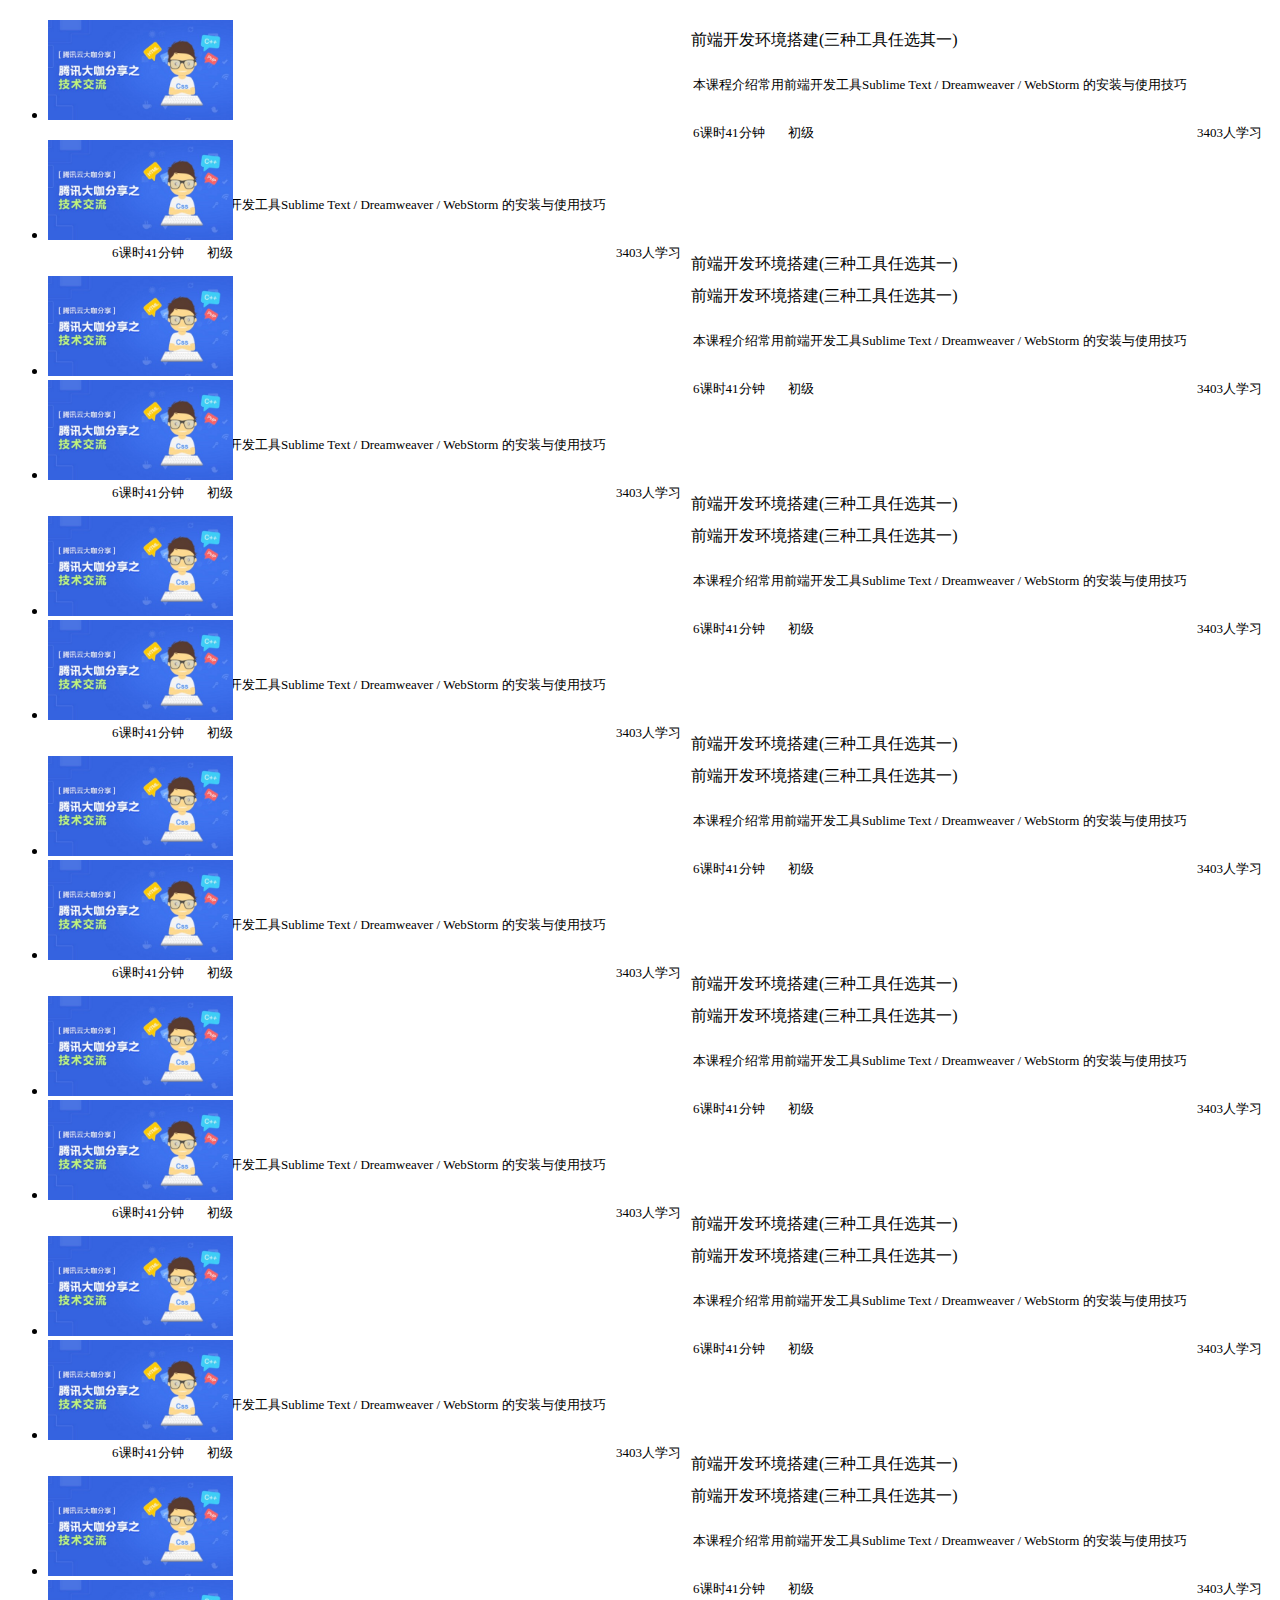
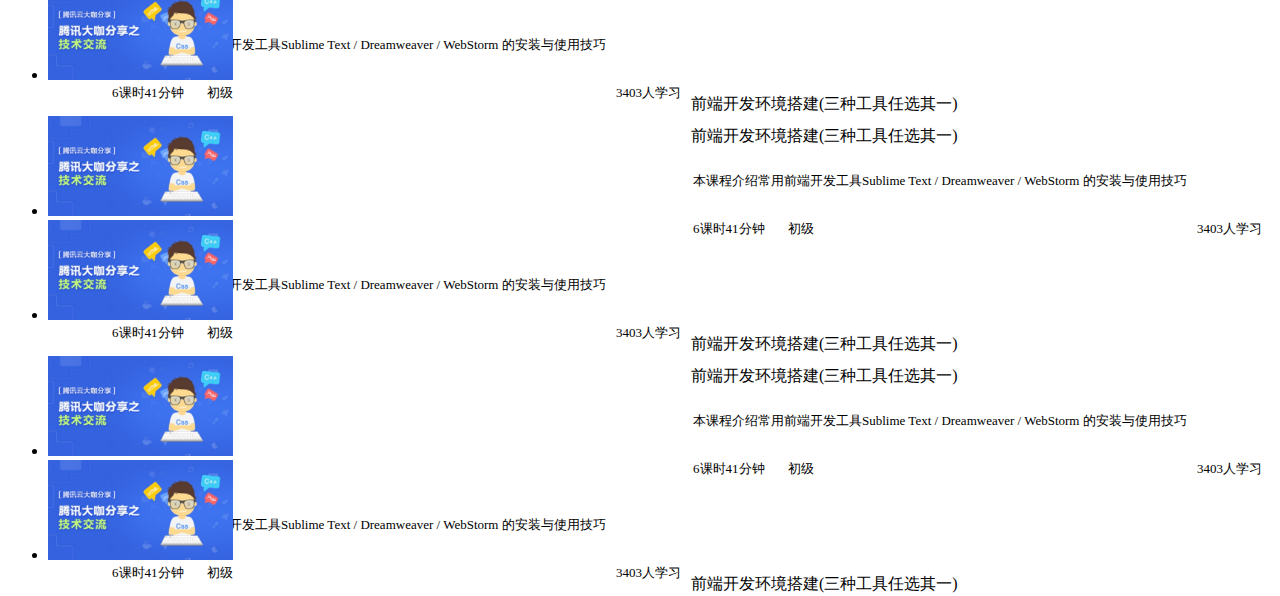
<file: index/body2.html>
<!DOCTYPE html>
<html>

<head>
    <meta charset="utf-8" />
    <title></title>
    <link rel="stylesheet" type="text/css" href="../style/body2.css">
</head>

<body>
    <ul class="allCourse">
        <li class="courseLi">
            <div class="intrDiv">
                <a href="http://www.jikexueyuan.com/course/3173.html" class="imgLink" target="balank"><img src="../images/course.png" alt="前端开发环境搭建"></a>
                <a href="http://www.jikexueyuan.com/course/3173.html" class="courseTitle" target="balank">前端开发环境搭建(三种工具任选其一)</a>
                <div class="showdetail">
                    <p class="courseIntr">本课程介绍常用前端开发工具Sublime Text / Dreamweaver / WebStorm 的安装与使用技巧</p>
                    <p class="courseTime">
                        <span class="time">6课时41分钟</span>
                        <span class="type">初级</span>
                        <span class="studyNumber">3403人学习</span>
                    </p>
                    
                </div>
            </div>
        </li>
         <li class="courseLi">
            <div class="intrDiv">
               <a href="http://www.jikexueyuan.com/course/3173.html" class="imgLink" target="balank"><img src="../images/course.png" alt="前端开发环境搭建"></a>
                 <a href="http://www.jikexueyuan.com/course/3173.html" class="courseTitle" target="balank">前端开发环境搭建(三种工具任选其一)</a>
                <div class="showdetail">
                    <p class="courseIntr">本课程介绍常用前端开发工具Sublime Text / Dreamweaver / WebStorm 的安装与使用技巧</p>
                    <p class="courseTime">
                        <span class="time">6课时41分钟</span>
                        <span class="type">初级</span>
                        <span class="studyNumber">3403人学习</span>
                    </p>
                    
                </div>
            </div>
        </li>
         <li class="courseLi">
            <div class="intrDiv">
               <a href="http://www.jikexueyuan.com/course/3173.html" class="imgLink" target="balank"><img src="../images/course.png" alt="前端开发环境搭建"></a>
                 <a href="http://www.jikexueyuan.com/course/3173.html" class="courseTitle" target="balank">前端开发环境搭建(三种工具任选其一)</a>
                <div class="showdetail">
                    <p class="courseIntr">本课程介绍常用前端开发工具Sublime Text / Dreamweaver / WebStorm 的安装与使用技巧</p>
                    <p class="courseTime">
                        <span class="time">6课时41分钟</span>
                        <span class="type">初级</span>
                        <span class="studyNumber">3403人学习</span>
                    </p>
                    
                </div>
            </div>
        </li>
        <li class="courseLi">
            <div class="intrDiv">
               <a href="http://www.jikexueyuan.com/course/3173.html" class="imgLink" target="balank"><img src="../images/course.png" alt="前端开发环境搭建"></a>
                 <a href="http://www.jikexueyuan.com/course/3173.html" class="courseTitle" target="balank">前端开发环境搭建(三种工具任选其一)</a>
                <div class="showdetail">
                    <p class="courseIntr">本课程介绍常用前端开发工具Sublime Text / Dreamweaver / WebStorm 的安装与使用技巧</p>
                    <p class="courseTime">
                        <span class="time">6课时41分钟</span>
                        <span class="type">初级</span>
                        <span class="studyNumber">3403人学习</span>
                    </p>
                    
                </div>
            </div>
        </li>
         <li class="courseLi">
            <div class="intrDiv">
               <a href="http://www.jikexueyuan.com/course/3173.html" class="imgLink" target="balank"><img src="../images/course.png" alt="前端开发环境搭建"></a>
                 <a href="http://www.jikexueyuan.com/course/3173.html" class="courseTitle" target="balank">前端开发环境搭建(三种工具任选其一)</a>
                <div class="showdetail">
                    <p class="courseIntr">本课程介绍常用前端开发工具Sublime Text / Dreamweaver / WebStorm 的安装与使用技巧</p>
                    <p class="courseTime">
                        <span class="time">6课时41分钟</span>
                        <span class="type">初级</span>
                        <span class="studyNumber">3403人学习</span>
                    </p>
                    
                </div>
            </div>
        </li>
         <li class="courseLi">
            <div class="intrDiv">
               <a href="http://www.jikexueyuan.com/course/3173.html" class="imgLink" target="balank"><img src="../images/course.png" alt="前端开发环境搭建"></a>
                 <a href="http://www.jikexueyuan.com/course/3173.html" class="courseTitle" target="balank">前端开发环境搭建(三种工具任选其一)</a>
                <div class="showdetail">
                    <p class="courseIntr">本课程介绍常用前端开发工具Sublime Text / Dreamweaver / WebStorm 的安装与使用技巧</p>
                    <p class="courseTime">
                        <span class="time">6课时41分钟</span>
                        <span class="type">初级</span>
                        <span class="studyNumber">3403人学习</span>
                    </p>
                    
                </div>
            </div>
        </li>
         <li class="courseLi">
            <div class="intrDiv">
               <a href="http://www.jikexueyuan.com/course/3173.html" class="imgLink" target="balank"><img src="../images/course.png" alt="前端开发环境搭建"></a>
                 <a href="http://www.jikexueyuan.com/course/3173.html" class="courseTitle" target="balank">前端开发环境搭建(三种工具任选其一)</a>
                <div class="showdetail">
                    <p class="courseIntr">本课程介绍常用前端开发工具Sublime Text / Dreamweaver / WebStorm 的安装与使用技巧</p>
                    <p class="courseTime">
                        <span class="time">6课时41分钟</span>
                        <span class="type">初级</span>
                        <span class="studyNumber">3403人学习</span>
                    </p>
                    
                </div>
            </div>
        </li>
         <li class="courseLi">
            <div class="intrDiv">
               <a href="http://www.jikexueyuan.com/course/3173.html" class="imgLink" target="balank"><img src="../images/course.png" alt="前端开发环境搭建"></a>
                 <a href="http://www.jikexueyuan.com/course/3173.html" class="courseTitle" target="balank">前端开发环境搭建(三种工具任选其一)</a>
                <div class="showdetail">
                    <p class="courseIntr">本课程介绍常用前端开发工具Sublime Text / Dreamweaver / WebStorm 的安装与使用技巧</p>
                    <p class="courseTime">
                        <span class="time">6课时41分钟</span>
                        <span class="type">初级</span>
                        <span class="studyNumber">3403人学习</span>
                    </p>
                    
                </div>
            </div>
        </li>
         <li class="courseLi">
            <div class="intrDiv">
               <a href="http://www.jikexueyuan.com/course/3173.html" class="imgLink" target="balank"><img src="../images/course.png" alt="前端开发环境搭建"></a>
                 <a href="http://www.jikexueyuan.com/course/3173.html" class="courseTitle" target="balank">前端开发环境搭建(三种工具任选其一)</a>
                <div class="showdetail">
                    <p class="courseIntr">本课程介绍常用前端开发工具Sublime Text / Dreamweaver / WebStorm 的安装与使用技巧</p>
                    <p class="courseTime">
                        <span class="time">6课时41分钟</span>
                        <span class="type">初级</span>
                        <span class="studyNumber">3403人学习</span>
                    </p>
                    
                </div>
            </div>
        </li>
         <li class="courseLi">
            <div class="intrDiv">
               <a href="http://www.jikexueyuan.com/course/3173.html" class="imgLink" target="balank"><img src="../images/course.png" alt="前端开发环境搭建"></a>
                 <a href="http://www.jikexueyuan.com/course/3173.html" class="courseTitle" target="balank">前端开发环境搭建(三种工具任选其一)</a>
                <div class="showdetail">
                    <p class="courseIntr">本课程介绍常用前端开发工具Sublime Text / Dreamweaver / WebStorm 的安装与使用技巧</p>
                    <p class="courseTime">
                        <span class="time">6课时41分钟</span>
                        <span class="type">初级</span>
                        <span class="studyNumber">3403人学习</span>
                    </p>
                    
                </div>
            </div>
        </li>
         <li class="courseLi">
            <div class="intrDiv">
               <a href="http://www.jikexueyuan.com/course/3173.html" class="imgLink" target="balank"><img src="../images/course.png" alt="前端开发环境搭建"></a>
                 <a href="http://www.jikexueyuan.com/course/3173.html" class="courseTitle" target="balank">前端开发环境搭建(三种工具任选其一)</a>
                <div class="showdetail">
                    <p class="courseIntr">本课程介绍常用前端开发工具Sublime Text / Dreamweaver / WebStorm 的安装与使用技巧</p>
                    <p class="courseTime">
                        <span class="time">6课时41分钟</span>
                        <span class="type">初级</span>
                        <span class="studyNumber">3403人学习</span>
                    </p>
                    
                </div>
            </div>
        </li>
         <li class="courseLi">
            <div class="intrDiv">
               <a href="http://www.jikexueyuan.com/course/3173.html" class="imgLink" target="balank"><img src="../images/course.png" alt="前端开发环境搭建"></a>
                 <a href="http://www.jikexueyuan.com/course/3173.html" class="courseTitle" target="balank">前端开发环境搭建(三种工具任选其一)</a>
                <div class="showdetail">
                    <p class="courseIntr">本课程介绍常用前端开发工具Sublime Text / Dreamweaver / WebStorm 的安装与使用技巧</p>
                    <p class="courseTime">
                        <span class="time">6课时41分钟</span>
                        <span class="type">初级</span>
                        <span class="studyNumber">3403人学习</span>
                    </p>
                    
                </div>
            </div>
        </li>
         <li class="courseLi">
            <div class="intrDiv">
               <a href="http://www.jikexueyuan.com/course/3173.html" class="imgLink" target="balank"><img src="../images/course.png" alt="前端开发环境搭建"></a>
                 <a href="http://www.jikexueyuan.com/course/3173.html" class="courseTitle" target="balank">前端开发环境搭建(三种工具任选其一)</a>
                <div class="showdetail">
                    <p class="courseIntr">本课程介绍常用前端开发工具Sublime Text / Dreamweaver / WebStorm 的安装与使用技巧</p>
                    <p class="courseTime">
                        <span class="time">6课时41分钟</span>
                        <span class="type">初级</span>
                        <span class="studyNumber">3403人学习</span>
                    </p>
                    
                </div>
            </div>
        </li>
         <li class="courseLi">
            <div class="intrDiv">
               <a href="http://www.jikexueyuan.com/course/3173.html" class="imgLink" target="balank"><img src="../images/course.png" alt="前端开发环境搭建"></a>
                 <a href="http://www.jikexueyuan.com/course/3173.html" class="courseTitle" target="balank">前端开发环境搭建(三种工具任选其一)</a>
                <div class="showdetail">
                    <p class="courseIntr">本课程介绍常用前端开发工具Sublime Text / Dreamweaver / WebStorm 的安装与使用技巧</p>
                    <p class="courseTime">
                        <span class="time">6课时41分钟</span>
                        <span class="type">初级</span>
                        <span class="studyNumber">3403人学习</span>
                    </p>
                    
                </div>
            </div>
        </li>
         <li class="courseLi">
            <div class="intrDiv">
               <a href="http://www.jikexueyuan.com/course/3173.html" class="imgLink" target="balank"><img src="../images/course.png" alt="前端开发环境搭建"></a>
                 <a href="http://www.jikexueyuan.com/course/3173.html" class="courseTitle" target="balank">前端开发环境搭建(三种工具任选其一)</a>
                <div class="showdetail">
                    <p class="courseIntr">本课程介绍常用前端开发工具Sublime Text / Dreamweaver / WebStorm 的安装与使用技巧</p>
                    <p class="courseTime">
                        <span class="time">6课时41分钟</span>
                        <span class="type">初级</span>
                        <span class="studyNumber">3403人学习</span>
                    </p>
                    
                </div>
            </div>
        </li>
         <li class="courseLi">
            <div class="intrDiv">
               <a href="http://www.jikexueyuan.com/course/3173.html" class="imgLink" target="balank"><img src="../images/course.png" alt="前端开发环境搭建"></a>
                 <a href="http://www.jikexueyuan.com/course/3173.html" class="courseTitle" target="balank">前端开发环境搭建(三种工具任选其一)</a>
                <div class="showdetail">
                    <p class="courseIntr">本课程介绍常用前端开发工具Sublime Text / Dreamweaver / WebStorm 的安装与使用技巧</p>
                    <p class="courseTime">
                        <span class="time">6课时41分钟</span>
                        <span class="type">初级</span>
                        <span class="studyNumber">3403人学习</span>
                    </p>
                    
                </div>
            </div>
        </li>
         <li class="courseLi">
            <div class="intrDiv">
               <a href="http://www.jikexueyuan.com/course/3173.html" class="imgLink" target="balank"><img src="../images/course.png" alt="前端开发环境搭建"></a>
                 <a href="http://www.jikexueyuan.com/course/3173.html" class="courseTitle" target="balank">前端开发环境搭建(三种工具任选其一)</a>
                <div class="showdetail">
                    <p class="courseIntr">本课程介绍常用前端开发工具Sublime Text / Dreamweaver / WebStorm 的安装与使用技巧</p>
                    <p class="courseTime">
                        <span class="time">6课时41分钟</span>
                        <span class="type">初级</span>
                        <span class="studyNumber">3403人学习</span>
                    </p>
                    
                </div>
            </div>
        </li>
         <li class="courseLi">
            <div class="intrDiv">
               <a href="http://www.jikexueyuan.com/course/3173.html" class="imgLink" target="balank"><img src="../images/course.png" alt="前端开发环境搭建"></a>
                 <a href="http://www.jikexueyuan.com/course/3173.html" class="courseTitle" target="balank">前端开发环境搭建(三种工具任选其一)</a>
                <div class="showdetail">
                    <p class="courseIntr">本课程介绍常用前端开发工具Sublime Text / Dreamweaver / WebStorm 的安装与使用技巧</p>
                    <p class="courseTime">
                        <span class="time">6课时41分钟</span>
                        <span class="type">初级</span>
                        <span class="studyNumber">3403人学习</span>
                    </p>
                    
                </div>
            </div>
        </li>
    </ul>
</body>

</html>
</file>
<file: style/index.css>
body {
    background-color: #fafafa;
}


/*头部导航*/

.navigation {
    height: 60px;
    width: 100%;
    background-color: #fff;
    border-bottom: 1px solid #ECECEC;
}


/*居中的导航的设置*/

.nav {
    width: 1000px;
    margin: 0 auto;
    position: relative;
}


/*logo图片*/

.logo {
    width: 116px;
    height: 46px;
    padding: 10px 10px 10px 0;
}


/*导航切换*/

.navTab {
    position: absolute;
    left: 175px;
    top: 10px;
    width: 830px;
    display: block;
    height: 40px;
    line-height: 40px;
}

.navTab .tabpull .img {
    display: inline-block;
    width: 10px;
    height: 5px;
    margin-left: 4px;
    margin-bottom: 1px;
    background: url(../images/nav_down.jpg);
    background-size: 10px 5px;
}

.navTab .tabpull:hover .img{
    animation: circle 1s linear 1 forwards;
    -webkit-animation: circle 1s linear 1 forwards;
}

@-webkit-keyframes circle {
    0% {
        transform: rotate(0deg);
    }
    50% {
        transform: rotate(180deg);
    }
    70% {
        transform: rotate(360deg);
    }
    90% {
        transform: rotate(530deg);
        -webkit-animation-play-state: paused;
    }
    100% {
        transform: rotate(540deg);
    }
}


.navTab .tabpull .img.first {
    background: url(../images/nav_selectdown.jpg);
    background-size: 10px 5px;
}




/*这里是设置标题中a标签*/

.navTab .tabpull>a {
    text-decoration: none;
    margin-bottom: 20px;
}


/*li  排成一排*/

.tabpull a {
    color: #000;
}

.tabpull {
    float: left;
    position: relative;
    width: 15%;
}

.tabpull.firstShow {
    width: 10%;
}


/*搜索*/

.tabpull.search {
    width: 4%;
    margin-left: 248px;
    background: url(../images/normal_search.png) right center no-repeat;
    background-size: 16px 16px;
}

.tabpull.search:hover {
    background: url(../images/hover_search.png) right center no-repeat;
    background-size: 16px 16px;
    
}



.tabpull.search a,
.tabpull.down a,
.tabpull.login a {
    color: transparent;
}

.tabpull.down,
.tabpull.login {
    width: 4%;
    margin-left: 10px;
}

.tabpull.down {
    background: url(../images/copy.png) right center no-repeat;
    background-size: 16px 16px;
}

.tabpull.login {
    background: url(../images/persion.png) right center no-repeat;
    background-size: 16px 16px;
}

.tabpull.search .showSearch {
    width: 830px;
    height: 50px;
    position: absolute;
    top: 0px;
    z-index: 200;
    right: -90px;
    display: none;
    background: url(../images/normal_search.png) left center no-repeat;
    background-size: 16px 16px;
    background-color: #fff;
    padding-left: 20px;
}

.tabpull.search .showSearch form {
    margin-top: 3px;
}

.tabpull.search .showSearch input {
    width: 60%;
    height: 40px;
    line-height: 40px;
    border: 0px;
}

.tabpull.search .showSearch a,
 .tabpull.search .del{
    text-decoration: none;
    font-size: 13px;
    background-color: #ddd;
    color: #000;
    padding: 6px;
}

.tabpull.search .showSearch .del {
    position: absolute;
    top: -3px;
    left: 820px;
    background-color: #fff;
}


/*下拉下载框*/

.tabpull.down .iphoneDown {
    display: none;
    width: 120px;
    height: 130px;
    border: 1px solid #ddd;
    position: absolute;
    top: 50px;
    background: url(../images/down.png) center 80% no-repeat;
    background-color: #fff;
    background-size: 80px 80px;
    text-align: center;
    padding-top: 10px;
}

.tabpull.down:hover .iphoneDown {
    display: block;
}


/*用户信息*/

.tabpull.login .userInfor {
    width: 120px;
    height: 150px;
    border: 1px solid #ddd;
    position: absolute;
    top: 50px;
    background-color: #fff;
    display: none;
}

.tabpull.login .usrdown {
    width: 120px;
    height: 150px;
    display: block;
    border: 0px;
    text-align: center;
    margin-top: 0px;
    font-size: 13px;
}

.tabpull.login:hover .userInfor {
    display: block;
}

.tabpull.login .userInfor ul li {
    height: 30px;
    width: 120px;
    color: #000;
}


/*下拉框职业学院*/

.tabpull ul {
    display: none;
    background-color: #fff;
    width: 280px;
    border: 1px solid #ddd;
    margin-top: 10px;
}

.tabpull ul li {
    position: relative;
}

.tabpull ul li a {
    text-decoration: none;
    color: #778899;
    display: block;
    width: 255px;
    height: 35px;
    line-height: 35px;
    padding-left: 25px;
    font-size: 13px;
    background: url(../images/apple.jpg) no-repeat;
    background-size: 15px 15px;
    background-position: 5px 10px;
    background-color: #fff;
}

.tabpull ul li span {
    position: absolute;
    top: 13px;
    right: 13px;
    font-size: 12px;
    color: #778899;
}

.tabpull .pullTitle {
    width: 270px;
    background-color: #fafafa;
    height: 30px;
    line-height: 30px;
    padding-left: 5px;
}


/*鼠标滑过颜色变成绿色*/

.tabpull .tabFirst {
    color: #37B358;
}


/*主体部分*/

.container {
    width: 1000px;
    background-color: #fafafa;
    margin: 0 auto;

}


/*/*主体内部左侧导航*/

.contentLeft {
    float: left;
    width: 210px;
    height: 580px;
    background-color: #fff;
    margin-top: 20px;
    position: relative;
    
}


/*左侧搜索课程库部分*/

.upSearch {
    width: 208px;
    height: 418px;
    border: 1px solid #37B358;
}

.upSearch li,
.downSearch li {
    height: 37px;
    border-bottom: 1px solid #fafafa;
    line-height: 36px;
    font-size: 14px;
}

.upSearch .leftTitle {
    padding-left: 10px;
}

.upSearch li a {
    text-decoration: none;
    color: #2F4F4F;
}

.courseDetail1{
     /*float: left;*/
    position: absolute;
    top: 0px;
    left: 209px;
   /* margin-left: 209px;
    margin-top: -571px;*/
     /*margin-top: 0px;*/
    width: 400px;
    min-height: 410px;
    border: 1px solid #e0e0e0;
    padding: 15px;
    background-color: #fff;
    display: none; 
}





/*左侧导航下半部分*/

.downSearch {
    width: 208px;
    height: 150px;
}

.downSearch li {
    height: 40px;
    line-height: 40px;
    border-bottom: 0px;
    padding-left: 0px;
}

.downSearch li a,
.upSearch li a {
    /*width: 180px;*/
    padding-left: 30px;
    text-decoration: none;
    color: #000;
    display: inline-block;
}

.downSearch li span {
    float: right;
    font-size: 8px;
    padding-right: 5px;
    color: #fff;
}

.downSearch li a:hover {
    background-color: #fafafa;
    color: #37B358;
}

.downSearch li a:hover span {
    color: #000;
}

/*左侧鼠标触发*/
.courseDetail1 .bgUl li .detUl li{
    display: inline-block;
}

.courseDetail1 .bgUl li .detUl li a{
    display: inline-block;
    text-decoration: none;
    font-size: 12px;
    color: #696969;
    padding: 15px 4px 15px 4px;
}

.courseDetail1 .bgUl li .detUl li span{
    display: inline-block;
    width: 1px;
    height: 10px;
    background-color: #e0e0e0;
}


/*选中模块会有的阴影效果*/

/*每个条目下的细分*/
.courseDetail1{
    float: left;
    margin-left: 0px;
     margin-top: 0px;
    width: 400px;
    min-height: 410px;
    border: 1px solid #e0e0e0;
    padding: 15px;
    background-color: #fff;
    display: none; 
}

.upSearch .dL .dla:hover {
    color: #37B358;
    width: 180px;
    position: relative;
    z-index: 300;
    background-color: #fff;
    box-shadow: -2px 2px 2px #e0e0e0;
    -webkit-box-shadow: -2px 2px 2px #e0e0e0;
    -moz-box-shadow: -2px 2px 2px #e0e0e0;
}
.upSearch .dL:hover .courseDetail1{
    display: block;
}

/*主体内部右侧*/

.contentReight {
    float: right;
    width: 775px;
    background-color: #fafafa;
    margin-top: 20px;
}


/*右侧头部分类*/

.conteentReightHeader {
    width: 776px;
    height: 40px;
    background-color: #fff;
}


/*分类的ul*/

.RheaderUl {
    width: 100%;
    height: 100%;
}


/*分类的ul下面的li*/

.RheaderUl .allClass,
.RheaderUl .RhPullDown,
.RheaderUl .changeDouble,
.RheaderUl .changeSignal {
    float: left;
    padding: 10px 17px 13px 10px;
    background-color: #fff;
}

.RheaderUl .changeDouble span {
    background: url(../images/double.png) center no-repeat;
    background-size: 13px 13px;
    color: transparent;
}

.RheaderUl .changeSignal span {
    background: url(../images/signal.png) center no-repeat;
    background-size: 13px 13px;
    color: transparent;
}


/*全部课程*/

.RheaderUl .allClass {
    border-right: 1px solid #ddd;
}


/*最新，课程类型，内容类型，难度等级*/

.RheaderUl .RhPullDown:hover {
    border-left: 1px solid #ddd;
    border-right: 1px solid #ddd;
    border-bottom: 1px solid #ddd;
    box-shadow: -1px 1px 1px #e0e0e0;
    -webkit-box-shadow: -1px 1px 1px #e0e0e0;
    -moz-box-shadow: -1px 1px 1px #e0e0e0;
}


/*分类的li 中标题a*/

.RheaderUl li a {
    display: block;
    text-decoration: none;
    color: #000;
    text-align: center;
}


/*下拉的down中的ul*/

.RhPullDown ul {
    margin-left: -11px;
    margin-top: 10px;
    display: none;
    position: absolute;
    z-index: 200;
    border-left: 1px solid #ddd;
    border-right: 1px solid #ddd;
    border-bottom: 1px solid #ddd;
    background-color: #fff;
    text-align: center;
    line-height: 20px;
    padding-top: 20px;
}

.RhPullDown ul li {
    padding-top: 5px;
    padding-left: 13px;
    padding-right: 14px;
    padding-bottom: 5px;
}

.RhPullDown .lastUlpw li {
    padding-left: 29px;
    padding-right: 30px;
}


/*多列按钮*/

.RheaderUl .changeDouble {
    margin-left: 283px;
    padding: 10px 0px 10px 0;
    border-left: 1px solid #fafafa;
}


/*单列按钮*/

.RheaderUl .changeSignal {
    margin-left: 1px;
    padding: 10px 0px;
    border-left: 1px solid #fafafa;
}

.clearfloat {
    clear: both;
}

.container.clearfloat::after {
    display: block;
    clear: both;
    content: "";
    visibility: hidden;
    height: 0
}

.container.clearfloat {
    zoom: 1;
}

#contentBodyshow {
    width: 100%;
    background-color: #fafafa;
}

.pageShow {
    width: 100%;
    height: 30px;
    margin: 0 auto;
    padding-top: 20px;
    padding-bottom: 20px;
    background-color: #ddd;
}


/*回到顶部*/

.backTop {
    width: 33px;
    height: 33px;
    background: url(../images/backnormal.png) center no-repeat;
    background-size: 33px 33px;
    display: none;
}

.phone {
    width: 33px;
    height: 27px;
    background: url(../images/downPhone.png) center no-repeat;
    background-size: 17px 27px;
}

.fixdiv {
    width: 33px;
    position: fixed;
    right: 20px;
    bottom: 100px;
    background-color: #f7f7f7;
}

.phone {
    position: relative;
}


/*下载*/

.download {
    width: 90px;
    height: 105px;
    position: absolute;
    right: 34px;
    bottom: -15px;
    background: url(../images/down.png) center no-repeat;
    background-size: 73px 78px;
    background-position: 9px 7px;
    background-color: #D9D9D9;
    border: 1px solid #ddd;
    border-radius: 5px;
    display: none;
}

.phone:hover .download {
    display: block;
}


/*联系*/

.footer {
    background: #ffffff;
    height: 19em;
}

.Innerfooter {
    height: 100%;
    /*max-width: 1000px;*/
    width: 1000px;
    margin: 0 auto;
    background-color: #ffffff;
}


/*footer的上半部分*/

.Innerfooter .footerLink {
    height: 215px;
    width: 100%;
    background-color: orange;
}


/*footer 左侧的logo部分*/

.footerLink .footerLogo {
    /*background-color: yellow;*/
    background-color: #ffffff;
    width: 180px;
    height: 100%;
    float: left;
    padding-top: 14px;
}


/*logo*/

.footerLogo img {
    width: 110px;
    margin-top: 20px;
}

.footerLogo p {
    font-size: 12px;
    color: #C4C4C4;
    margin-top: 20px;
}


/*footer 中间的选择部分*/

.footerLink .footchoose {
    background-color: #ffffff;
    width: 640px;
    height: 100%;
    float: left;
    font-size: 13px;
    padding-top: 20px;
    padding-bottom: 25px
}


/*中间的左侧*/

.footchoose .footProfession {
    width: 150px;
    float: left;
}


/*中间的中侧*/

.footchoose .footVipCourse {
    width: 150px;
    float: left;
}


/*中间的右侧*/

.footchoose .footCommunity {
    width: 150px;
    float: left;
}

.footchoose .footOther {
    width: 150px;
    float: left;
}

.footchoose .footProfession,
.footchoose .footVipCourse,
.footchoose .footCommunity,
.footchoose .footOther {
    height: 100%;
    margin-top: 20px;
    margin-left: 10px;
}

.footProfession:first-child,
.footVipCourse:first-child,
.footCommunity:first-child,
.footOther:first-child {
    height: 25px;
    color: #8B8B8B;
}

.footProfession li,
.footVipCourse li,
.footCommunity li,
.footOther li {
    height: 25px;
}

.footProfession li a,
.footVipCourse li a,
.footCommunity li a,
.footOther li a {
    text-decoration: none;
    color: #8B8B8B;
}


/*footer 右侧的选择部分*/

.footerLink .footerPhone {
    background-color: #ffffff;
    width: 180px;
    height: 100%;
    float: left;
    padding-top: 18px;
}

.footerPhone p {
    margin-top: 18px;
    color: #8B8B8B;
    font-size: 13px;
}

.footerPhone ul {
    display: block;
    position: relative;
}

.footerPhone ul li {
    border: 1px solid #C4C4C4;
    width: 120px;
    height: 35px;
    line-height: 35px;
    margin-top: 10px;
    padding-left: 31px;
    background: url(../images/down_link.jpg) no-repeat;
    background-size: 20px 20px;
    background-position: 5px 7px;
    color: #8B8B8B;
    font-size: 12px;
}


/*footer的下半部分*/

.Innerfooter .footerCopyRight {
    height: 30px;
    font-size: 13px;
}


/*copy*/

.footerCopyRight .footerCpoy {
    margin-top: 20px;
    text-align: center;
    color: #8B8B8B;
}


/*极客学院的链接*/

.footerCopyRight .footerCpoy a {
    text-decoration: none;
    color: #8B8B8B;
}


/*诚信商标*/

.footerCopyRight .footerintegrity {
    margin-top: 10px;
    text-align: center;
}


/*诚信课程的链接*/

.footerCopyRight .footerintegrity a {
    display: inline-block;
    border: 1px solid #F78631;
    border-radius: 4px;
    width: 100px;
    height: 30px;
    line-height: 30px;
    text-decoration: none;
    color: #8B8B8B;
}
</file>
<file: paginate/style.css>
.jPaginate{
    height:34px;
    position:relative;
    color:#a5a5a5;
    font-size:small;   
	width:100%;
}
.jPaginate a{
    line-height:15px;
    height:18px;
    cursor:pointer;
    padding:2px 5px;
    margin:2px;
    float:left;
}
.jPag-control-back{
	position:absolute;
	left:0px;
}
.jPag-control-front{
	position:absolute;
	top:0px;
}
.jPaginate span{
    cursor:pointer;
}
ul.jPag-pages{
    float:left;
    list-style-type:none;
    margin:0px 0px 0px 0px;
    padding:0px;
}
ul.jPag-pages li{
    display:inline;
    float:left;
    padding:0px;
    margin:0px;
}
ul.jPag-pages li a{
    float:left;
    padding:2px 5px;
}
span.jPag-current{
    cursor:default;
    font-weight:normal;
    line-height:15px;
    height:18px;
    padding:2px 5px;
    margin:2px;
    float:left;
}
ul.jPag-pages li span.jPag-previous,
ul.jPag-pages li span.jPag-next,
span.jPag-sprevious,
span.jPag-snext,
ul.jPag-pages li span.jPag-previous-img,
ul.jPag-pages li span.jPag-next-img,
span.jPag-sprevious-img,
span.jPag-snext-img{
    height:22px;
    margin:2px;
    float:left;
    line-height:18px;
}

ul.jPag-pages li span.jPag-previous,
ul.jPag-pages li span.jPag-previous-img{
    margin:2px 0px 2px 2px;
    font-size:12px;
    font-weight:bold;
        width:10px;

}
ul.jPag-pages li span.jPag-next,
ul.jPag-pages li span.jPag-next-img{
    margin:2px 2px 2px 0px;
    font-size:12px;
    font-weight:bold;
    width:10px;
}
span.jPag-sprevious,
span.jPag-sprevious-img{
    margin:2px 0px 2px 2px;
    font-size:18px;
    width:15px;
    text-align:right;
}
span.jPag-snext,
span.jPag-snext-img{
    margin:2px 2px 2px 0px;
    font-size:18px;
    width:15px;
     text-align:right;
}
ul.jPag-pages li span.jPag-previous-img{
    background:transparent url(../images/previous.png) no-repeat center right;
            }
ul.jPag-pages li span.jPag-next-img{
    background:transparent url(../images/next.png) no-repeat center left;
            }
span.jPag-sprevious-img{
    background:transparent url(../images/sprevious.png) no-repeat center right;
            }
span.jPag-snext-img{
    background:transparent url(../images/snext.png) no-repeat center left;
            }
</file>
<file: style/body1.css>
/*allCourse clearFloat*/

.clearFloat {
    clear: both;
}

.allCourse.clearFloat::after{
    display: block;
    clear: both;
    content: "";
    visibility: hidden;
    height: 0
}

.allCourse.clearFloat{
    zoom: 1;
}

.courseLi{
	display: block;
	float: left;
	width:250px;
	margin-right: 8px;
	margin-top: 15px;
}
.intrDiv{
	background-color: #fff;
}

/*.intrDiv:hover .showdetail{
	
   display: block;
}*/

/*图片*/
.intrDiv img{
	width: 250px;
	height: 135px;
}
/*课程标题*/
.intrDiv .courseTitle{
	padding: 10px 10px 20px 10px;
	font-size: 14px;
}

/*课程详解*/
.intrDiv .showdetail{
	display: none;
	position: absolute;
	width: 250px;
	background-color: #fff;
	z-index: 300;
}

.normalDiv{
	display: block;
}

.showdetail p,
.normalDiv p{
	color: #a5a5a5;
	font-size: 13px;
	padding: 10px 10px 5px 10px;
	line-height: 20px;
}

.showdetail .courseTime .studyNumber,
.showdetail .courseType .videoSign,
.normalDiv .courseTime .studyNumber{
   float: right;
   padding-right: 10px;
}
</file>
<file: style/body2.css>
.allCourse {}

.courseLi {
    width: 100%;
    height: 100px;
    margin-top: 20px;
    background-color: #fff;
}

.courseLi .imgLink{
	
}

.courseLi img {
    width: 185px;
    height: 100px;
}

.courseLi .courseTitle {
    float: right;
    text-decoration: none;
    color: #000;
    width: 581px;
    margin-top: 10px;
}

.courseLi a:hover{
	color: #37B358;
}

.courseLi .showdetail {
    float: right;
    margin-top: -62px;
    width: 579px;
    line-height: 20px;
    font-size: 13px;
}

.courseLi .courseTime {
    padding-top: 15px;
}
.courseTime .studyNumber{
	float: right;
	padding-right: 10px;
}
.courseTime .type{
	padding-left: 20px;
}
</file>
<file: style/cypager.min.css>
.pager {
    padding: 0;
    margin: 0;
    white-space: nowrap
}

.pager li {
    list-style: none;
    font-family: arial;
    font-size: 14px;
    padding: 2px;
    margin: 5px;
    border: #ccc 1px solid;
    text-align: center;
    max-width: 80px;
    width: 25px;
    height: 22px;
    line-height: 22px;
    cursor: pointer;
    background: #fff;
    display: inline-block
}

.pager li:hover {
    border: #4876ff 1px solid;
    color: #4876ff
}

.pager li.pg-hidepage {
    display: none
}

.pager li.pg-prev,
li.pg-next {
    width: 80px
}

.pager li.pg-selected {
    border:1px solid #ccc;
    background: #29AC42;
    color: #000;
}

.pager li.pg-selected:hover {
    color: #000;
    cursor: default
}

.pager li.pg-dislabel {
    color: #ccc;
    border: #ccc 1px solid;
    cursor: default
}

.pager li.pg-dislabel:hover {
    border: #ccc 1px solid
}
</file>
